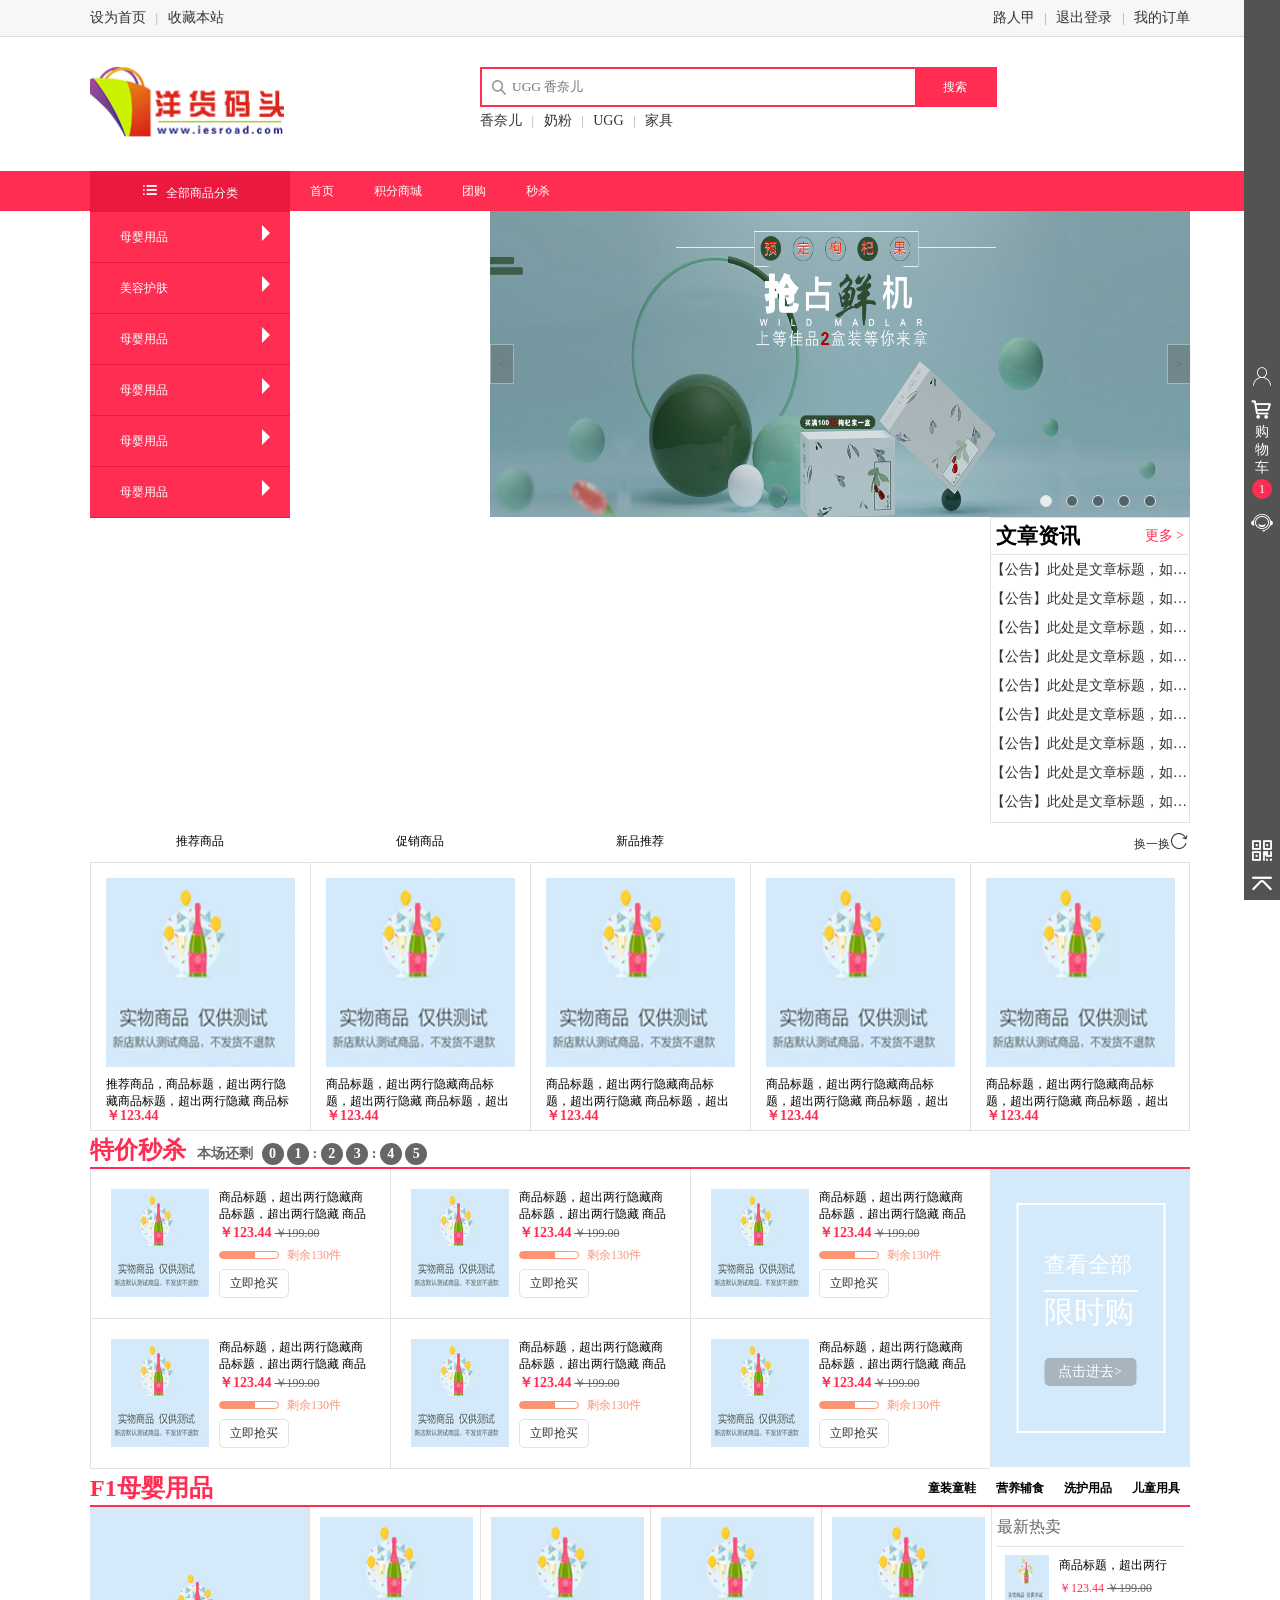
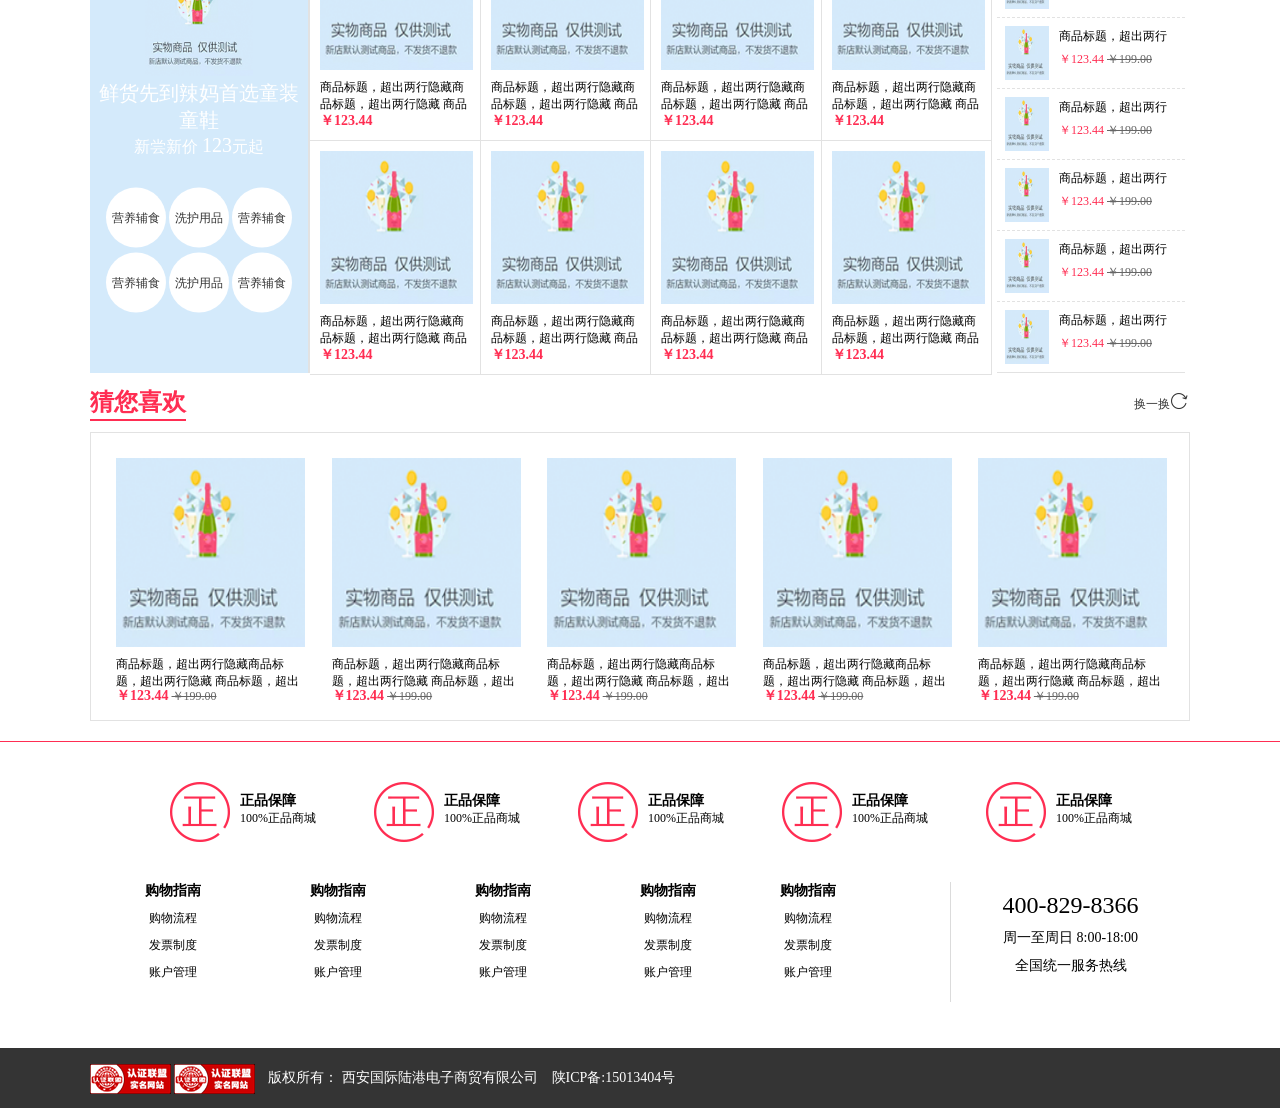
<file: index.html>
<!DOCTYPE html>
<html>
	<head>
		<meta charset="utf-8"/>
		<title>首页</title>
		<meta name="viewport" content="width=device-width, initial-scale=1.0, maximum-scale=1.0, user-scalable=no">
		<link rel="stylesheet" type="text/css" href="css/common.css"/>
		<link rel="stylesheet" type="text/css" href="css/public.css"/>
		<link rel="stylesheet" type="text/css" href="css/module.css"/>
		<link rel="stylesheet" type="text/css" href="css/base.css" />
		<link rel="stylesheet" type="text/css" href="css/footer.css"/>
		<link rel="stylesheet" type="text/css" href="font-icon/iconfont.css"/>
		<link rel="stylesheet" type="text/css" href="css/aside.css"/>
		<link rel="stylesheet" type="text/css" href="css/index.css"/>
	</head>
	<body>
		<!--头部-->
		<header>
			<!--顶部begin-->
			<section class="bg-gray dh-top">
				<div class="line-36 clearfix content">
					<div class="dh-top-left fl font-14">
						<a>设为首页</a>
						<i class="space"></i>
						<a>收藏本站</a>
					</div>
					<div class="dh-top-right fr font-14">
						<a>路人甲</a>
						<i class="space"></i>
						<a>退出登录</a>
						<i class="space"></i>
						<a>我的订单</a>
					</div>
				</div>
			</section>
			<!--顶部end-->
			<!--logo和搜索begin-->
			<section class="dh-nav content padding-30-bt clearfix">
				<a class="dh-nav-logo fl">
					<img src="img/logo.png" class="logo"/>
				</a>
				<div class="dh-serach fl">
					<!--搜索框-->
					<div class="dh-serach-box line-36 ">
						<input type="text" class="search-input" placeholder="UGG 香奈儿" />
						<a class="serach-btn bg-main font-white display center text-white">搜索</a>
					</div>
					<!--关键词-->
					<div class="keyword font-14 padding-5-t">
						<a href="">香奈儿</a>
						<i class="space"></i>
						<a href="">奶粉</a>
						<i class="space"></i>
						<a href="">UGG</a>
						<i class="space"></i>
						<a href="">家具</a>
					</div>
				</div>
			</section>
			<!--logo和搜索end-->
			<!--头部导航begin-->
			<div class="dh-main-nav bg-main text-white">
				<div class="content">
					<!--全部商品分类-->
					<div class="classfify-all fl static">
						<!--全部分类文本-->
						<div class="center bg-main-active classfify-text">
							<span class="iconfont icon-fenlei"></span>
							<span>全部商品分类</span>
						</div>
						<!--分类列表-->
						<ul class="classify-lists">
							<li class="bg-main clearfix">
								母婴用品
								<div class="fr"><span class="triangle"></span></div>
								<!--二级分类-->
								<div class="classify-two">
									<div class="classify-two-lists">
										<div class="title">营养辅食</div>
										<div class="lists">
											<a href="">开衫</a>
											<i class="space"></i>
											<a href="">开衫</a>
											<i class="space"></i>
											<a href="">开衫</a>
											<i class="space"></i>
											<a href="">开衫</a>
											<i class="space"></i>
										</div>	
									</div>
								</div>
							</li>
							<li class="bg-main clearfix">
								美容护肤
								<div class="fr"><span class="triangle"></span></div>
								<div class="classify-two">
									111
								</div>
							</li>
							<li class="bg-main">
								母婴用品
								<div class="fr"><span class="triangle"></span></div>
							</li>
							<li class="bg-main">
								母婴用品
								<div class="fr"><span class="triangle"></span></div>
							</li>
							<li class="bg-main">
								母婴用品
								<div class="fr"><span class="triangle"></span></div>
							</li>
							<li class="bg-main">
								母婴用品
								<div class="fr"><span class="triangle"></span></div>
							</li>
						</ul>
					</div>
					<!--导航列表-->
					<ul class="fl dh-main-nav-lists">
						<li><a>首页</a></li>
						<li><a>积分商城</a></li>
						<li><a>团购</a></li>
						<li><a>秒杀</a></li>
					</ul>
				</div>
			</div>
			<!--头部导航end-->
		</header>
		<!--头部end-->
		<!--轮播begin-->
		<section class="dh-banner content clearfix">
			<div class="wrap fl" id="banner-box">
				<ul class="lists" id="lists-move">
					<li class="item active">
						<img src="img/banner1.jpg" class="banner-img"/>
					</li>
					<li class="item">
						<img src="img/banner2.jpg"/ class="banner-img">
					</li>
					<li class="item">
						<img src="img/banner3.jpg"/ class="banner-img">
					</li>
					<li class="item">
						<img src="img/banner4.jpg"/ class="banner-img">
					</li>
					<li class="item">
						<img src="img/banner5.jpg"/ class="banner-img">
					</li>
				</ul>
				<!--小按钮-->
				<ul class="point-lists clearfix">
					<li class="point active" data-index = "0"></li>
					<li class="point" data-index = "1"></li>
					<li class="point" data-index = "2"></li>
					<li class="point" data-index = "3"></li>
					<li class="point" data-index = "4"></li>
				</ul>
				<a class="btn" id="prev"><</a>
				<a class="btn" id="next">></a>
			</div>
			<div class="article fr font-14">
				<div class="title-box clearfix line-36 margin-5-lr">
					<h2 class="bold fl">文章资讯</h2>
					<a class="text-main fr">更多 ></a>
				</div>
				<div class="indent-box">
					<a class="indent overflow">【公告】此处是文章标题，如有超出，以三点的形式隐藏</a>
					<a class="indent overflow">【公告】此处是文章标题，如有超出，以三点的形式隐藏</a>
					<a class="indent overflow">【公告】此处是文章标题，如有超出，以三点的形式隐藏</a>
					<a class="indent overflow">【公告】此处是文章标题，如有超出，以三点的形式隐藏</a>
					<a class="indent overflow">【公告】此处是文章标题，如有超出，以三点的形式隐藏</a>
					<a class="indent overflow">【公告】此处是文章标题，如有超出，以三点的形式隐藏</a>
					<a class="indent overflow">【公告】此处是文章标题，如有超出，以三点的形式隐藏</a>
					<a class="indent overflow">【公告】此处是文章标题，如有超出，以三点的形式隐藏</a>
					<a class="indent overflow">【公告】此处是文章标题，如有超出，以三点的形式隐藏</a>
				</div>
			</div>
		</section>
		<!--轮播begin-->
		<!--推荐商品-->
		<section class="content tab-box">
			<!--标题-->
			<div class="recommend-title clearfix">
				<ul class="recommend-title-lists clearfix fl">
					<li class="tab-title">推荐商品</li>
					<li class="tab-title">促销商品</li>
					<li class="tab-title">新品推荐</li>
				</ul>
				<a class="fr">换一换<span class="iconfont icon-shuaxin font-14"></span></a>
			</div>
			<!--内容begin-->
			<div class="tab-con-box">
				<ul class="clearfix recommend-lists tab-con active">
					<li>
						<img src="img/goods.png" class="good-img"/>
						<div class="img-text line-16">
							<p class="goods-title hidden padding-5-t">推荐商品，商品标题，超出两行隐藏商品标题，超出两行隐藏
							商品标题，超出两行隐藏</p>
							<span class="text-main font-14 bold display">￥123.44</span>
						</div>
					</li>
					<li>
						<img src="img/goods.png" class="good-img"/>
						<div class="img-text line-16">
							<p class="goods-title hidden padding-5-t">商品标题，超出两行隐藏商品标题，超出两行隐藏
							商品标题，超出两行隐藏</p>
							<span class="text-main font-14 bold display">￥123.44</span>
						</div>
					</li>
					<li>
						<img src="img/goods.png" class="good-img"/>
						<div class="img-text line-16">
							<p class="goods-title hidden padding-5-t">商品标题，超出两行隐藏商品标题，超出两行隐藏
							商品标题，超出两行隐藏</p>
							<span class="text-main font-14 bold display">￥123.44</span>
						</div>
					</li>
					<li>
						<img src="img/goods.png" class="good-img"/>
						<div class="img-text line-16">
							<p class="goods-title hidden padding-5-t">商品标题，超出两行隐藏商品标题，超出两行隐藏
							商品标题，超出两行隐藏</p>
							<span class="text-main font-14 bold display">￥123.44</span>
						</div>
					</li>
					<li>
						<img src="img/goods.png" class="good-img"/>
						<div class="img-text line-16">
							<p class="goods-title hidden padding-5-t">商品标题，超出两行隐藏商品标题，超出两行隐藏
							商品标题，超出两行隐藏</p>
							<span class="text-main font-14 bold display">￥123.44</span>
						</div>
					</li>
				</ul>
				<ul class="clearfix recommend-lists tab-con">
					<li>
						<img src="img/goods.png" class="good-img"/>
						<div class="img-text line-16">
							<p class="goods-title hidden padding-5-t">促销商品，商品标题，超出两行隐藏商品标题，超出两行隐藏
							商品标题，超出两行隐藏</p>
							<span class="text-main font-14 bold display">￥123.44</span>
						</div>
					</li>
					<li>
						<img src="img/goods.png" class="good-img"/>
						<div class="img-text line-16">
							<p class="goods-title hidden padding-5-t">商品标题，超出两行隐藏商品标题，超出两行隐藏
							商品标题，超出两行隐藏</p>
							<span class="text-main font-14 bold display">￥123.44</span>
						</div>
					</li>
					<li>
						<img src="img/goods.png" class="good-img"/>
						<div class="img-text line-16">
							<p class="goods-title hidden padding-5-t">商品标题，超出两行隐藏商品标题，超出两行隐藏
							商品标题，超出两行隐藏</p>
							<span class="text-main font-14 bold display">￥123.44</span>
						</div>
					</li>
					<li>
						<img src="img/goods.png" class="good-img"/>
						<div class="img-text line-16">
							<p class="goods-title hidden padding-5-t">商品标题，超出两行隐藏商品标题，超出两行隐藏
							商品标题，超出两行隐藏</p>
							<span class="text-main font-14 bold display">￥123.44</span>
						</div>
					</li>
					<li>
						<img src="img/goods.png" class="good-img"/>
						<div class="img-text line-16">
							<p class="goods-title hidden padding-5-t">商品标题，超出两行隐藏商品标题，超出两行隐藏
							商品标题，超出两行隐藏</p>
							<span class="text-main font-14 bold display">￥123.44</span>
						</div>
					</li>
				</ul>
				<ul class="clearfix recommend-lists tab-con">
					<li>
						<img src="img/goods.png" class="good-img"/>
						<div class="img-text line-16">
							<p class="goods-title hidden padding-5-t">新品推荐，商品标题，超出两行隐藏商品标题，超出两行隐藏
							商品标题，超出两行隐藏</p>
							<span class="text-main font-14 bold display">￥123.44</span>
						</div>
					</li>
					<li>
						<img src="img/goods.png" class="good-img"/>
						<div class="img-text line-16">
							<p class="goods-title hidden padding-5-t">商品标题，超出两行隐藏商品标题，超出两行隐藏
							商品标题，超出两行隐藏</p>
							<span class="text-main font-14 bold display">￥123.44</span>
						</div>
					</li>
					<li>
						<img src="img/goods.png" class="good-img"/>
						<div class="img-text line-16">
							<p class="goods-title hidden padding-5-t">商品标题，超出两行隐藏商品标题，超出两行隐藏
							商品标题，超出两行隐藏</p>
							<span class="text-main font-14 bold display">￥123.44</span>
						</div>
					</li>
					<li>
						<img src="img/goods.png" class="good-img"/>
						<div class="img-text line-16">
							<p class="goods-title hidden padding-5-t">商品标题，超出两行隐藏商品标题，超出两行隐藏
							商品标题，超出两行隐藏</p>
							<span class="text-main font-14 bold display">￥123.44</span>
						</div>
					</li>
					<li>
						<img src="img/goods.png" class="good-img"/>
						<div class="img-text line-16">
							<p class="goods-title hidden padding-5-t">商品标题，超出两行隐藏商品标题，超出两行隐藏
							商品标题，超出两行隐藏</p>
							<span class="text-main font-14 bold display">￥123.44</span>
						</div>
					</li>
				</ul>

			</div>
			<!--内容end-->
		</section>
		<!--特价秒杀begin-->
		<section class="content dh-special-box">
			<!--标题-->
			<div class="main-title-box font-24 text-main">
				特价秒杀
				<div class="count-down font-14 text-gray display" id="count-down">
					<span class="padding-5-lr">本场还剩</span>
					<span class="time">0</span>
					<span class="time">1</span>
					<span class="">:</span>
					<span class="time">2</span>
					<span class="time">3</span>
					<span class="">:</span>
					<span class="time">4</span>
					<span class="time">5</span>
				</div>
			</div>
			<!--内容-->
			<div class="special-content clearfix">
				<div class="show-more fr">
					<div class="show-more-text text-white">
						<p class="text-white font-22 padding-10-b">查看全部</p>
						<p class=" font-30">限时购</p>
						<a class="show-more-btn display line-28 text-white center font-14 margin-25-t">点击进去></a>
					</div>
				</div>
				<div class="goods-lists-box fl">
					<ul class="goods-lists clearfix">
						<li class="clearfix">
							<img src="img/goods.png" class="good-img fl padding-10-r"/>
							<div class="img-text fl">
								<p class="goods-title hidden">商品标题，超出两行隐藏商品标题，超出两行隐藏
								商品标题，超出两行隐藏</p>
								<div class="margin-5-bt">
									<span class="text-main font-14 bold">￥123.44</span>
									<span class="text-gray line-through">￥199.00</span>
								</div>
								<div class="">
									<div class="progress-box display margin-5-r">
										<div class="progress"></div>
									</div>
									<span class="piece">剩余130件</span>
								</div>
								<a class="goods-btn button button-main-active margin-5-t">立即抢买</a>
							</div>
						</li>
						<li class="clearfix">
							<img src="img/goods.png" class="good-img fl padding-10-r"/>
							<div class="img-text fl">
								<p class="goods-title hidden">商品标题，超出两行隐藏商品标题，超出两行隐藏
								商品标题，超出两行隐藏</p>
								<div class="margin-5-bt">
									<span class="text-main font-14 bold">￥123.44</span>
									<span class="text-gray line-through">￥199.00</span>
								</div>
								<div class="">
									<div class="progress-box display margin-5-r">
										<div class="progress"></div>
									</div>
									<span class="piece">剩余130件</span>
								</div>
								<a class="goods-btn button button-main-active margin-5-t">立即抢买</a>
							</div>
						</li>
						<li class="clearfix">
							<img src="img/goods.png" class="good-img fl padding-10-r"/>
							<div class="img-text fl">
								<p class="goods-title hidden">商品标题，超出两行隐藏商品标题，超出两行隐藏
								商品标题，超出两行隐藏</p>
								<div class="margin-5-bt">
									<span class="text-main font-14 bold">￥123.44</span>
									<span class="text-gray line-through">￥199.00</span>
								</div>
								<div class="">
									<div class="progress-box display margin-5-r">
										<div class="progress"></div>
									</div>
									<span class="piece">剩余130件</span>
								</div>
								<a class="goods-btn button button-main-active margin-5-t">立即抢买</a>
							</div>
						</li>
						<li class="clearfix">
							<img src="img/goods.png" class="good-img fl padding-10-r"/>
							<div class="img-text fl">
								<p class="goods-title hidden">商品标题，超出两行隐藏商品标题，超出两行隐藏
								商品标题，超出两行隐藏</p>
								<div class="margin-5-bt">
									<span class="text-main font-14 bold">￥123.44</span>
									<span class="text-gray line-through">￥199.00</span>
								</div>
								<div class="">
									<div class="progress-box display margin-5-r">
										<div class="progress"></div>
									</div>
									<span class="piece">剩余130件</span>
								</div>
								<a class="goods-btn button button-main-active margin-5-t">立即抢买</a>
							</div>
						</li>
						<li class="clearfix">
							<img src="img/goods.png" class="good-img fl padding-10-r"/>
							<div class="img-text fl">
								<p class="goods-title hidden">商品标题，超出两行隐藏商品标题，超出两行隐藏
								商品标题，超出两行隐藏</p>
								<div class="margin-5-bt">
									<span class="text-main font-14 bold">￥123.44</span>
									<span class="text-gray line-through">￥199.00</span>
								</div>
								<div class="">
									<div class="progress-box display margin-5-r">
										<div class="progress"></div>
									</div>
									<span class="piece">剩余130件</span>
								</div>
								<a class="goods-btn button button-main-active margin-5-t">立即抢买</a>
							</div>
						</li>
						<li class="clearfix">
							<img src="img/goods.png" class="good-img fl padding-10-r"/>
							<div class="img-text fl">
								<p class="goods-title hidden">商品标题，超出两行隐藏商品标题，超出两行隐藏
								商品标题，超出两行隐藏</p>
								<div class="margin-5-bt">
									<span class="text-main font-14 bold">￥123.44</span>
									<span class="text-gray line-through">￥199.00</span>
								</div>
								<div class="">
									<div class="progress-box display margin-5-r">
										<div class="progress"></div>
									</div>
									<span class="piece">剩余130件</span>
								</div>
								<a class="goods-btn button button-main-active margin-5-t">立即抢买</a>
							</div>
						</li>
					</ul>
					
				</div>
			</div>
		</section>
		<!--特价秒杀end-->
		<!--F1母婴用品begin-->	
		<section class="content dh-mom-use tab-box1">
			<!--标题-->
			<div class="main-title-box clearfix">
				<div class="font-24 text-main fl">F1母婴用品</div>
				<ul class="use-title-lists fr clearfix">
					<li class="tab-title">童装童鞋</li>
					<li class="tab-title">营养辅食</li>
					<li class="tab-title">洗护用品</li>
					<li class="tab-title">儿童用具</li>
				</ul>
			</div>
			<div class="use-content clearfix tab-con active">
				<!--左边部分-->
				<div class="fl use-left">
					<div class="use-left-content center">
						<img src="img/goods.png"/>
						<p class="font-20 text-white">鲜货先到辣妈首选童装童鞋</p>
						<p class="font-16 text-white">新尝新价 <span class="font-20">123</span>元起</p>
						<div class="use-select margin-25-t">
							<a class="circle circle-active">营养辅食</a>
							<a class="circle circle-active">洗护用品</a>
							<a class="circle circle-active">营养辅食</a>
							<a class="circle circle-active">营养辅食</a>
							<a class="circle circle-active">洗护用品</a>
							<a class="circle circle-active">营养辅食</a>
						</div>
					</div>
				</div>
				<!--中间-->
				<div class="fl use-center">
					<ul class="clearfix">
						<li class="">
							<img src="img/goods.png" class="good-img"/>
							<div class="img-text line-16">
								<p class="goods-title hidden padding-5-t">商品标题，超出两行隐藏商品标题，超出两行隐藏
								商品标题，超出两行隐藏</p>
								<span class="text-main font-14 bold display">￥123.44</span>
							</div>
						</li>
						<li class="">
							<img src="img/goods.png" class="good-img"/>
							<div class="img-text line-16">
								<p class="goods-title hidden padding-5-t">商品标题，超出两行隐藏商品标题，超出两行隐藏
								商品标题，超出两行隐藏</p>
								<span class="text-main font-14 bold display">￥123.44</span>
							</div>
						</li>
						<li class="">
							<img src="img/goods.png" class="good-img"/>
							<div class="img-text line-16">
								<p class="goods-title hidden padding-5-t">商品标题，超出两行隐藏商品标题，超出两行隐藏
								商品标题，超出两行隐藏</p>
								<span class="text-main font-14 bold display">￥123.44</span>
							</div>
						</li>
						<li class="">
							<img src="img/goods.png" class="good-img"/>
							<div class="img-text line-16">
								<p class="goods-title hidden padding-5-t">商品标题，超出两行隐藏商品标题，超出两行隐藏
								商品标题，超出两行隐藏</p>
								<span class="text-main font-14 bold display">￥123.44</span>
							</div>
						</li>
						<li class="">
							<img src="img/goods.png" class="good-img"/>
							<div class="img-text line-16">
								<p class="goods-title hidden padding-5-t">商品标题，超出两行隐藏商品标题，超出两行隐藏
								商品标题，超出两行隐藏</p>
								<span class="text-main font-14 bold display">￥123.44</span>
							</div>
						</li>
						<li class="">
							<img src="img/goods.png" class="good-img"/>
							<div class="img-text line-16">
								<p class="goods-title hidden padding-5-t">商品标题，超出两行隐藏商品标题，超出两行隐藏
								商品标题，超出两行隐藏</p>
								<span class="text-main font-14 bold display">￥123.44</span>
							</div>
						</li>
						<li class="">
							<img src="img/goods.png" class="good-img"/>
							<div class="img-text line-16">
								<p class="goods-title hidden padding-5-t">商品标题，超出两行隐藏商品标题，超出两行隐藏
								商品标题，超出两行隐藏</p>
								<span class="text-main font-14 bold display">￥123.44</span>
							</div>
						</li>
						<li class="">
							<img src="img/goods.png" class="good-img"/>
							<div class="img-text line-16">
								<p class="goods-title hidden padding-5-t">商品标题，超出两行隐藏商品标题，超出两行隐藏
								商品标题，超出两行隐藏</p>
								<span class="text-main font-14 bold display">￥123.44</span>
							</div>
						</li>
					</ul>
				</div>
				
				<!--右边部分-->
				<div class="use-right fl padding-5-lr">
					<h2 class="font-16 text-gray">最新热卖</h2>
					<ul class="goods-lists">
						<li class="clearfix">
							<img src="img/goods.png" class="good-img mom-img fl padding-10-r"/>
							<div class="img-text fl">
								<p class="goods-title hidden">商品标题，超出两行隐藏商品标题</p>
								<div class="margin-5-bt">
									<span class="text-main">￥123.44</span>
									<span class="text-gray line-through">￥199.00</span>
								</div>
							</div>
						</li>
						<li class="clearfix">
							<img src="img/goods.png" class="good-img mom-img fl padding-10-r"/>
							<div class="img-text fl">
								<p class="goods-title hidden">商品标题，超出两行隐藏商品标题</p>
								<div class="margin-5-bt">
									<span class="text-main">￥123.44</span>
									<span class="text-gray line-through">￥199.00</span>
								</div>
							</div>
						</li>
						<li class="clearfix">
							<img src="img/goods.png" class="good-img mom-img fl padding-10-r"/>
							<div class="img-text fl">
								<p class="goods-title hidden">商品标题，超出两行隐藏商品标题</p>
								<div class="margin-5-bt">
									<span class="text-main">￥123.44</span>
									<span class="text-gray line-through">￥199.00</span>
								</div>
							</div>
						</li>
						<li class="clearfix">
							<img src="img/goods.png" class="good-img mom-img fl padding-10-r"/>
							<div class="img-text fl">
								<p class="goods-title hidden">商品标题，超出两行隐藏商品标题</p>
								<div class="margin-5-bt">
									<span class="text-main">￥123.44</span>
									<span class="text-gray line-through">￥199.00</span>
								</div>
							</div>
						</li>
						<li class="clearfix">
							<img src="img/goods.png" class="good-img mom-img fl padding-10-r"/>
							<div class="img-text fl">
								<p class="goods-title hidden">商品标题，超出两行隐藏商品标题</p>
								<div class="margin-5-bt">
									<span class="text-main">￥123.44</span>
									<span class="text-gray line-through">￥199.00</span>
								</div>
							</div>
						</li>
						<li class="clearfix">
							<img src="img/goods.png" class="good-img mom-img fl padding-10-r"/>
							<div class="img-text fl">
								<p class="goods-title hidden">商品标题，超出两行隐藏商品标题</p>
								<div class="margin-5-bt">
									<span class="text-main">￥123.44</span>
									<span class="text-gray line-through">￥199.00</span>
								</div>
							</div>
						</li>
					</ul>
				</div>
			</div>
			<div class="use-content clearfix tab-con">
				<!--左边部分-->
				<div class="fl use-left">
					<div class="use-left-content center">
						<img src="img/goods.png"/>
						<p class="font-20 text-white">鲜货先到辣妈首选</p>
						<p class="font-16 text-white">新尝新价 <span class="font-20">123</span>元起</p>
						<div class="use-select margin-25-t">
							<a class="circle circle-active">营养辅食</a>
							<a class="circle circle-active">洗护用品</a>
							<a class="circle circle-active">营养辅食</a>
							<a class="circle circle-active">营养辅食</a>
							<a class="circle circle-active">洗护用品</a>
							<a class="circle circle-active">营养辅食</a>
						</div>
					</div>
				</div>
				<!--中间-->
				<div class="fl use-center">
					<ul class="clearfix">
						<li class="">
							<img src="img/goods.png" class="good-img"/>
							<div class="img-text line-16">
								<p class="goods-title hidden padding-5-t">商品标题，超出两行隐藏商品标题，超出两行隐藏
								商品标题，超出两行隐藏</p>
								<span class="text-main font-14 bold display">￥123.44</span>
							</div>
						</li>
						<li class="">
							<img src="img/goods.png" class="good-img"/>
							<div class="img-text line-16">
								<p class="goods-title hidden padding-5-t">商品标题，超出两行隐藏商品标题，超出两行隐藏
								商品标题，超出两行隐藏</p>
								<span class="text-main font-14 bold display">￥123.44</span>
							</div>
						</li>
						<li class="">
							<img src="img/goods.png" class="good-img"/>
							<div class="img-text line-16">
								<p class="goods-title hidden padding-5-t">商品标题，超出两行隐藏商品标题，超出两行隐藏
								商品标题，超出两行隐藏</p>
								<span class="text-main font-14 bold display">￥123.44</span>
							</div>
						</li>
						<li class="">
							<img src="img/goods.png" class="good-img"/>
							<div class="img-text line-16">
								<p class="goods-title hidden padding-5-t">商品标题，超出两行隐藏商品标题，超出两行隐藏
								商品标题，超出两行隐藏</p>
								<span class="text-main font-14 bold display">￥123.44</span>
							</div>
						</li>
						<li class="">
							<img src="img/goods.png" class="good-img"/>
							<div class="img-text line-16">
								<p class="goods-title hidden padding-5-t">商品标题，超出两行隐藏商品标题，超出两行隐藏
								商品标题，超出两行隐藏</p>
								<span class="text-main font-14 bold display">￥123.44</span>
							</div>
						</li>
						<li class="">
							<img src="img/goods.png" class="good-img"/>
							<div class="img-text line-16">
								<p class="goods-title hidden padding-5-t">商品标题，超出两行隐藏商品标题，超出两行隐藏
								商品标题，超出两行隐藏</p>
								<span class="text-main font-14 bold display">￥123.44</span>
							</div>
						</li>
						<li class="">
							<img src="img/goods.png" class="good-img"/>
							<div class="img-text line-16">
								<p class="goods-title hidden padding-5-t">商品标题，超出两行隐藏商品标题，超出两行隐藏
								商品标题，超出两行隐藏</p>
								<span class="text-main font-14 bold display">￥123.44</span>
							</div>
						</li>
						<li class="">
							<img src="img/goods.png" class="good-img"/>
							<div class="img-text line-16">
								<p class="goods-title hidden padding-5-t">商品标题，超出两行隐藏商品标题，超出两行隐藏
								商品标题，超出两行隐藏</p>
								<span class="text-main font-14 bold display">￥123.44</span>
							</div>
						</li>
					</ul>
				</div>
				
				<!--右边部分-->
				<div class="use-right fl padding-5-lr">
					<h2 class="font-16 text-gray">最新热卖</h2>
					<ul class="goods-lists">
						<li class="clearfix">
							<img src="img/goods.png" class="good-img mom-img fl padding-10-r"/>
							<div class="img-text fl">
								<p class="goods-title hidden">商品标题，超出两行隐藏商品标题</p>
								<div class="margin-5-bt">
									<span class="text-main">￥123.44</span>
									<span class="text-gray line-through">￥199.00</span>
								</div>
							</div>
						</li>
						<li class="clearfix">
							<img src="img/goods.png" class="good-img mom-img fl padding-10-r"/>
							<div class="img-text fl">
								<p class="goods-title hidden">商品标题，超出两行隐藏商品标题</p>
								<div class="margin-5-bt">
									<span class="text-main">￥123.44</span>
									<span class="text-gray line-through">￥199.00</span>
								</div>
							</div>
						</li>
						<li class="clearfix">
							<img src="img/goods.png" class="good-img mom-img fl padding-10-r"/>
							<div class="img-text fl">
								<p class="goods-title hidden">商品标题，超出两行隐藏商品标题</p>
								<div class="margin-5-bt">
									<span class="text-main">￥123.44</span>
									<span class="text-gray line-through">￥199.00</span>
								</div>
							</div>
						</li>
						<li class="clearfix">
							<img src="img/goods.png" class="good-img mom-img fl padding-10-r"/>
							<div class="img-text fl">
								<p class="goods-title hidden">商品标题，超出两行隐藏商品标题</p>
								<div class="margin-5-bt">
									<span class="text-main">￥123.44</span>
									<span class="text-gray line-through">￥199.00</span>
								</div>
							</div>
						</li>
						<li class="clearfix">
							<img src="img/goods.png" class="good-img mom-img fl padding-10-r"/>
							<div class="img-text fl">
								<p class="goods-title hidden">商品标题，超出两行隐藏商品标题</p>
								<div class="margin-5-bt">
									<span class="text-main">￥123.44</span>
									<span class="text-gray line-through">￥199.00</span>
								</div>
							</div>
						</li>
						<li class="clearfix">
							<img src="img/goods.png" class="good-img mom-img fl padding-10-r"/>
							<div class="img-text fl">
								<p class="goods-title hidden">商品标题，超出两行隐藏商品标题</p>
								<div class="margin-5-bt">
									<span class="text-main">￥123.44</span>
									<span class="text-gray line-through">￥199.00</span>
								</div>
							</div>
						</li>
					</ul>
				</div>
			</div>
		</section>
		<!--F1母婴用品end-->
		<!--猜您喜欢-->
		<section class="content">
			<!--标题-->
			<div class="recommend-title clearfix margin-10-bt">
				<a class="fr">换一换<span class="iconfont icon-shuaxin font-14"></span></a>
				<div class="font-24 text-main fl bold line-40 main-title-box">猜您喜欢</div>
			</div>
			<div class="like">
				<!--内容-->
				<ul class="clearfix like-lists">
					<li>
						<img src="img/goods.png" class="good-img"/>
						<div class="img-text line-16">
							<p class="goods-title hidden padding-5-t">商品标题，超出两行隐藏商品标题，超出两行隐藏
							商品标题，超出两行隐藏</p>
							<span class="text-main font-14 bold display">￥123.44</span>
							<span class="text-gray line-through">￥199.00</span>
						</div>
					</li>
					<li>
						<img src="img/goods.png" class="good-img"/>
						<div class="img-text line-16">
							<p class="goods-title hidden padding-5-t">商品标题，超出两行隐藏商品标题，超出两行隐藏
							商品标题，超出两行隐藏</p>
							<span class="text-main font-14 bold display">￥123.44</span>
							<span class="text-gray line-through">￥199.00</span>
						</div>
					</li>
					<li>
						<img src="img/goods.png" class="good-img"/>
						<div class="img-text line-16">
							<p class="goods-title hidden padding-5-t">商品标题，超出两行隐藏商品标题，超出两行隐藏
							商品标题，超出两行隐藏</p>
							<span class="text-main font-14 bold display">￥123.44</span>
							<span class="text-gray line-through">￥199.00</span>
						</div>
					</li>
					<li>
						<img src="img/goods.png" class="good-img"/>
						<div class="img-text line-16">
							<p class="goods-title hidden padding-5-t">商品标题，超出两行隐藏商品标题，超出两行隐藏
							商品标题，超出两行隐藏</p>
							<span class="text-main font-14 bold display">￥123.44</span>
							<span class="text-gray line-through">￥199.00</span>
						</div>
					</li>
					<li>
						<img src="img/goods.png" class="good-img"/>
						<div class="img-text line-16">
							<p class="goods-title hidden padding-5-t">商品标题，超出两行隐藏商品标题，超出两行隐藏
							商品标题，超出两行隐藏</p>
							<span class="text-main font-14 bold display">￥123.44</span>
							<span class="text-gray line-through">￥199.00</span>
						</div>
					</li>
				</ul>
			</div>
		</section>
			
		<!--侧边栏begin-->
		<aside class="aside">
			<!--控件列表-->
			<div class="aside-panel">
				<!--控件位置-->
				<div class="aside-bar">
					<ul class="aside-bar-lists">
						<li>
							<span class="iconfont icon-shouye text-white"></span>
							<span class="tooltip-bar">会员中心</span>
						</li>
						<li>
							<a class="iconfont icon-gouwuchekong text-white"></a>
							<a class="cart-text">购物车</a>
							<a class="num">1</a>
						</li>
						<li>
							<span class="iconfont icon-kefu text-white"></span>
							<span class="tooltip-bar customer">客服中心</span>
						</li>
					</ul>
					<!--二维码和返回顶部-->
					<ul class="aside-bar-lists aside-bar-bottom">
						<li>
							<span class="iconfont icon-ai-code text-white"></span>
							<span class="tooltip-bar iconfont icon-ai-code code"></span>
						</li>
						<li>
							<span class="iconfont icon-icon3 text-white"></span>
						</li>
					</ul>
				</div>
			</div>
			<!--滑出区域 如购物车内容 、客户内容-->
			<div class="aside-slide">
				
			</div>
		</aside>
		<!--侧边栏end-->
		<!--底部begin-->
		<footer class="footer margin-20-t">
			<div class="footer-top center content">
				<ul class="safety-server clearfix">
					<li>
						<span class="fl safety-server-icon">正</span>
						<div class="safety-server-text">
							<h2 class="font-14">正品保障</h2>
							<p>100%正品商城</p>
						</div>
					</li>
					<li>
						<span class="fl safety-server-icon">正</span>
						<div class="safety-server-text">
							<h2 class="font-14">正品保障</h2>
							<p>100%正品商城</p>
						</div>
					</li>
					<li>
						<span class="fl safety-server-icon">正</span>
						<div class="safety-server-text">
							<h2 class="font-14">正品保障</h2>
							<p>100%正品商城</p>
						</div>
					</li>
					<li>
						<span class="fl safety-server-icon">正</span>
						<div class="safety-server-text">
							<h2 class="font-14">正品保障</h2>
							<p>100%正品商城</p>
						</div>
					</li>
					<li>
						<span class="fl safety-server-icon">正</span>
						<div class="safety-server-text">
							<h2 class="font-14">正品保障</h2>
							<p>100%正品商城</p>
						</div>
					</li>
				</ul>
				
				<div class="server-details">
					<!--底部服务热线-->
					<div class="fr contact center text-black font-14 padding-10-t">
						<p class="font-24">400-829-8366</p>
						<p class="margin-10-bt">周一至周日 8:00-18:00</p>
						<p>全国统一服务热线</p>
					</div>
					<!--详情-->
					<ul class="server-details-lists clearfix font-12">
						<li>
							<h2 class="font-14 margin-5-b">购物指南</h2>
							<p>购物流程</p>
							<p>发票制度</p>
							<p>账户管理</p>
						</li>
						<li>
							<h2 class="font-14 margin-5-b">购物指南</h2>
							<p>购物流程</p>
							<p>发票制度</p>
							<p>账户管理</p>
						</li>
						<li>
							<h2 class="font-14 margin-5-b">购物指南</h2>
							<p>购物流程</p>
							<p>发票制度</p>
							<p>账户管理</p>
						</li>
						<li>
							<h2 class="font-14 margin-5-b">购物指南</h2>
							<p>购物流程</p>
							<p>发票制度</p>
							<p>账户管理</p>
						</li>
						<li>
							<h2 class="font-14 margin-5-b">购物指南</h2>
							<p>购物流程</p>
							<p>发票制度</p>
							<p>账户管理</p>
						</li>
					</ul>
				</div>
			</div>
			<div class="footer-bottom">
				<div class="content">
					<img src="img/footone.png"/>
					<img src="img/footone.png"/>
					<span class="text-white padding-10-l font-14">版权所有： 西安国际陆港电子商贸有限公司   &nbsp;&nbsp;&nbsp;陕ICP备:15013404号 </span>
				</div>
			</div>
		</footer>
		<!--底部end-->
	</body>
</html>
<script type="text/javascript" src="js/jquery-2.1.0.js" ></script>
<script type="text/javascript" src="js/common.js" ></script>
<script type="text/javascript" src="js/index.js" ></script>
<script type="text/javascript" src="js/banner.js" ></script>
</file>
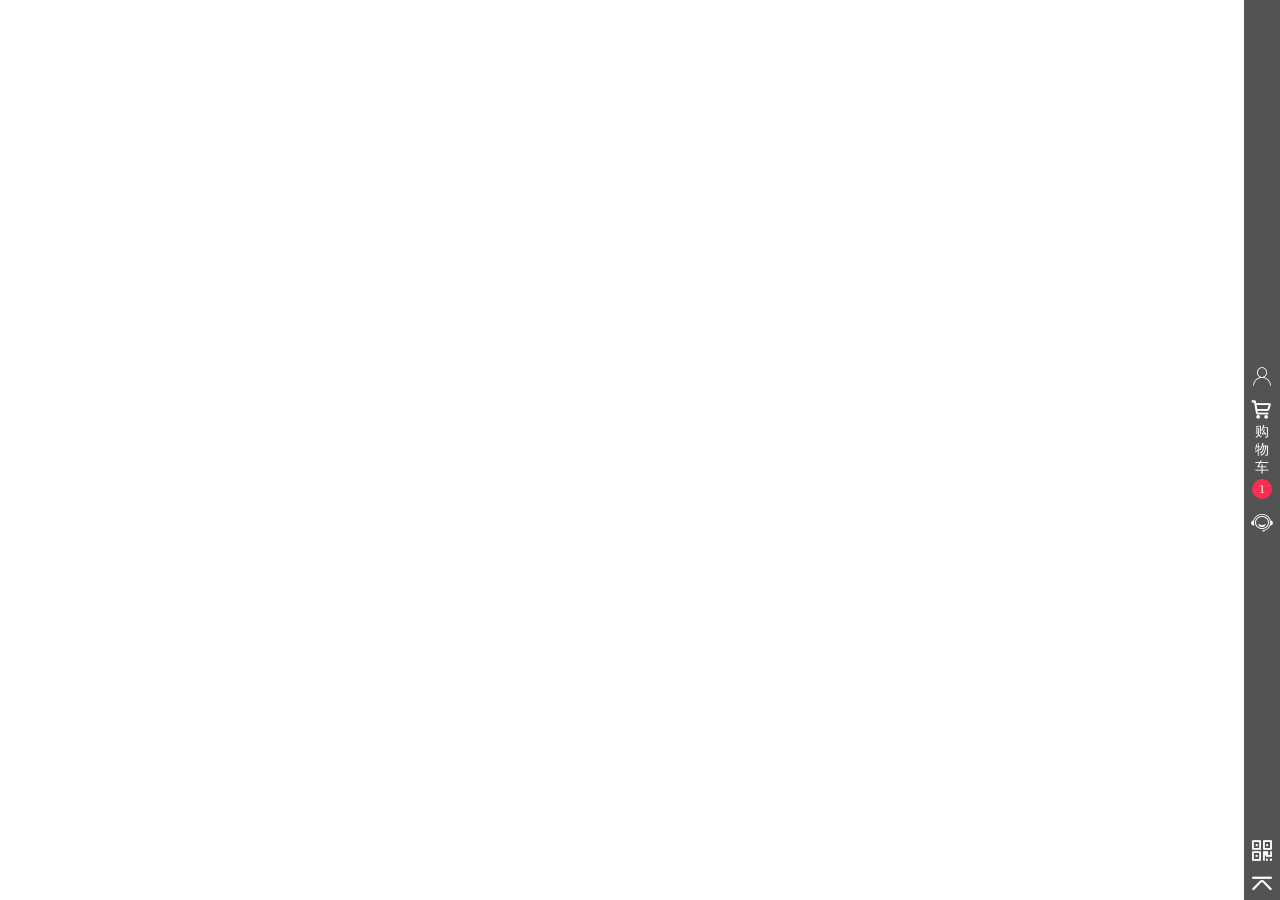
<file: aside.html>
<!DOCTYPE html>
<html>
	<head>
		<meta charset="UTF-8">
		<title>侧边栏</title>
		<link rel="stylesheet" type="text/css" href="css/public.css"/>
		<link rel="stylesheet" type="text/css" href="css/common.css"/>
		<link rel="stylesheet" type="text/css" href="font-icon/iconfont.css"/>
		<link rel="stylesheet" type="text/css" href="css/aside.css" />
	</head>
	<body>
		<!--侧边栏begin-->
		<aside class="aside">
			<!--控件列表-->
			<div class="aside-panel">
				<!--控件位置-->
				<div class="aside-bar">
					<ul class="aside-bar-lists">
						<li>
							<span class="iconfont icon-shouye text-white"></span>
							<span class="tooltip-bar">会员中心</span>
						</li>
						<li>
							<a class="iconfont icon-gouwuchekong text-white"></a>
							<a class="cart-text">购物车</a>
							<a class="num">1</a>
						</li>
						<li>
							<span class="iconfont icon-kefu text-white"></span>
							<span class="tooltip-bar customer">客服中心</span>
						</li>
					</ul>
					<!--二维码和返回顶部-->
					<ul class="aside-bar-lists aside-bar-bottom">
						<li>
							<span class="iconfont icon-ai-code text-white"></span>
							<span class="tooltip-bar iconfont icon-ai-code code"></span>
						</li>
						<li>
							<span class="iconfont icon-icon3 text-white" id="returnTop"></span>
						</li>
					</ul>
				</div>
			</div>
			<!--滑出区域 如购物车内容 、客户内容-->
			<div class="aside-slide">
				
			</div>
		</aside>
		<!--侧边栏end-->
	</body>
</html>
<script type="text/javascript" src="js/aside.js" ></script>
</file>
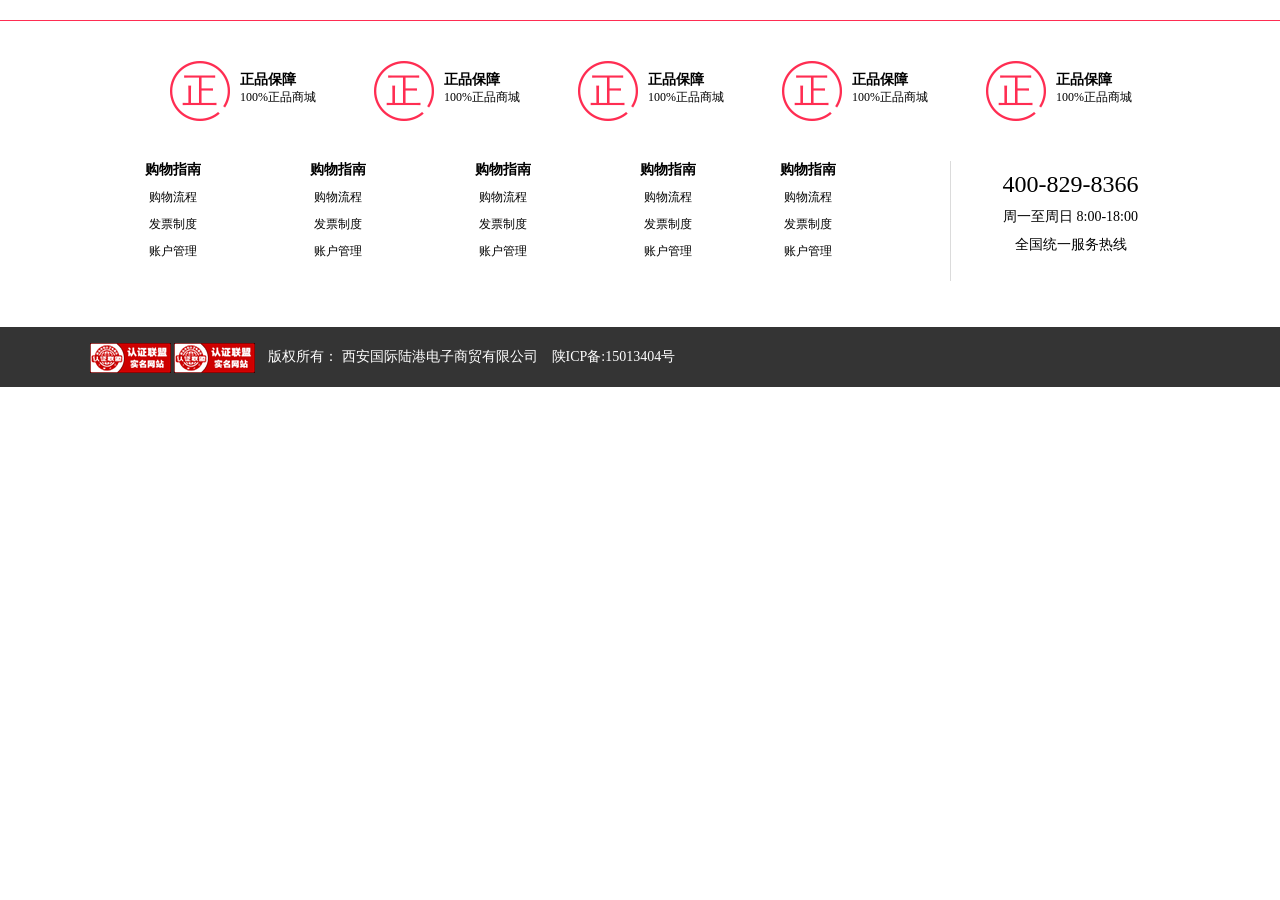
<file: footer.html>
<!DOCTYPE html>
<html>
	<head>
		<meta charset="UTF-8">
		<title>底部</title>
		<link rel="stylesheet" type="text/css" href="css/public.css"/>
		<link rel="stylesheet" type="text/css" href="css/common.css"/>
		<link rel="stylesheet" type="text/css" href="css/footer.css" />
	</head>
	<body>
		<!--底部begin-->
		<footer class="footer margin-20-t">
			<div class="footer-top center content">
				<ul class="safety-server clearfix">
					<li>
						<span class="fl safety-server-icon">正</span>
						<div class="safety-server-text">
							<h2 class="font-14">正品保障</h2>
							<p>100%正品商城</p>
						</div>
					</li>
					<li>
						<span class="fl safety-server-icon">正</span>
						<div class="safety-server-text">
							<h2 class="font-14">正品保障</h2>
							<p>100%正品商城</p>
						</div>
					</li>
					<li>
						<span class="fl safety-server-icon">正</span>
						<div class="safety-server-text">
							<h2 class="font-14">正品保障</h2>
							<p>100%正品商城</p>
						</div>
					</li>
					<li>
						<span class="fl safety-server-icon">正</span>
						<div class="safety-server-text">
							<h2 class="font-14">正品保障</h2>
							<p>100%正品商城</p>
						</div>
					</li>
					<li>
						<span class="fl safety-server-icon">正</span>
						<div class="safety-server-text">
							<h2 class="font-14">正品保障</h2>
							<p>100%正品商城</p>
						</div>
					</li>
				</ul>
				
				<div class="server-details">
					<!--底部服务热线-->
					<div class="fr contact center text-black font-14 padding-10-t">
						<p class="font-24">400-829-8366</p>
						<p class="margin-10-bt">周一至周日 8:00-18:00</p>
						<p>全国统一服务热线</p>
					</div>
					<!--详情-->
					<ul class="server-details-lists clearfix font-12">
						<li>
							<h2 class="font-14 margin-5-b">购物指南</h2>
							<p>购物流程</p>
							<p>发票制度</p>
							<p>账户管理</p>
						</li>
						<li>
							<h2 class="font-14 margin-5-b">购物指南</h2>
							<p>购物流程</p>
							<p>发票制度</p>
							<p>账户管理</p>
						</li>
						<li>
							<h2 class="font-14 margin-5-b">购物指南</h2>
							<p>购物流程</p>
							<p>发票制度</p>
							<p>账户管理</p>
						</li>
						<li>
							<h2 class="font-14 margin-5-b">购物指南</h2>
							<p>购物流程</p>
							<p>发票制度</p>
							<p>账户管理</p>
						</li>
						<li>
							<h2 class="font-14 margin-5-b">购物指南</h2>
							<p>购物流程</p>
							<p>发票制度</p>
							<p>账户管理</p>
						</li>
					</ul>
				</div>
			</div>
			<div class="footer-bottom">
				<div class="content">
					<img src="img/footone.png"/>
					<img src="img/footone.png"/>
					<span class="text-white padding-10-l font-14">版权所有： 西安国际陆港电子商贸有限公司   &nbsp;&nbsp;&nbsp;陕ICP备:15013404号 </span>
				</div>
			</div>
		</footer>
		<!--底部end-->
	</body>
</html>
</file>
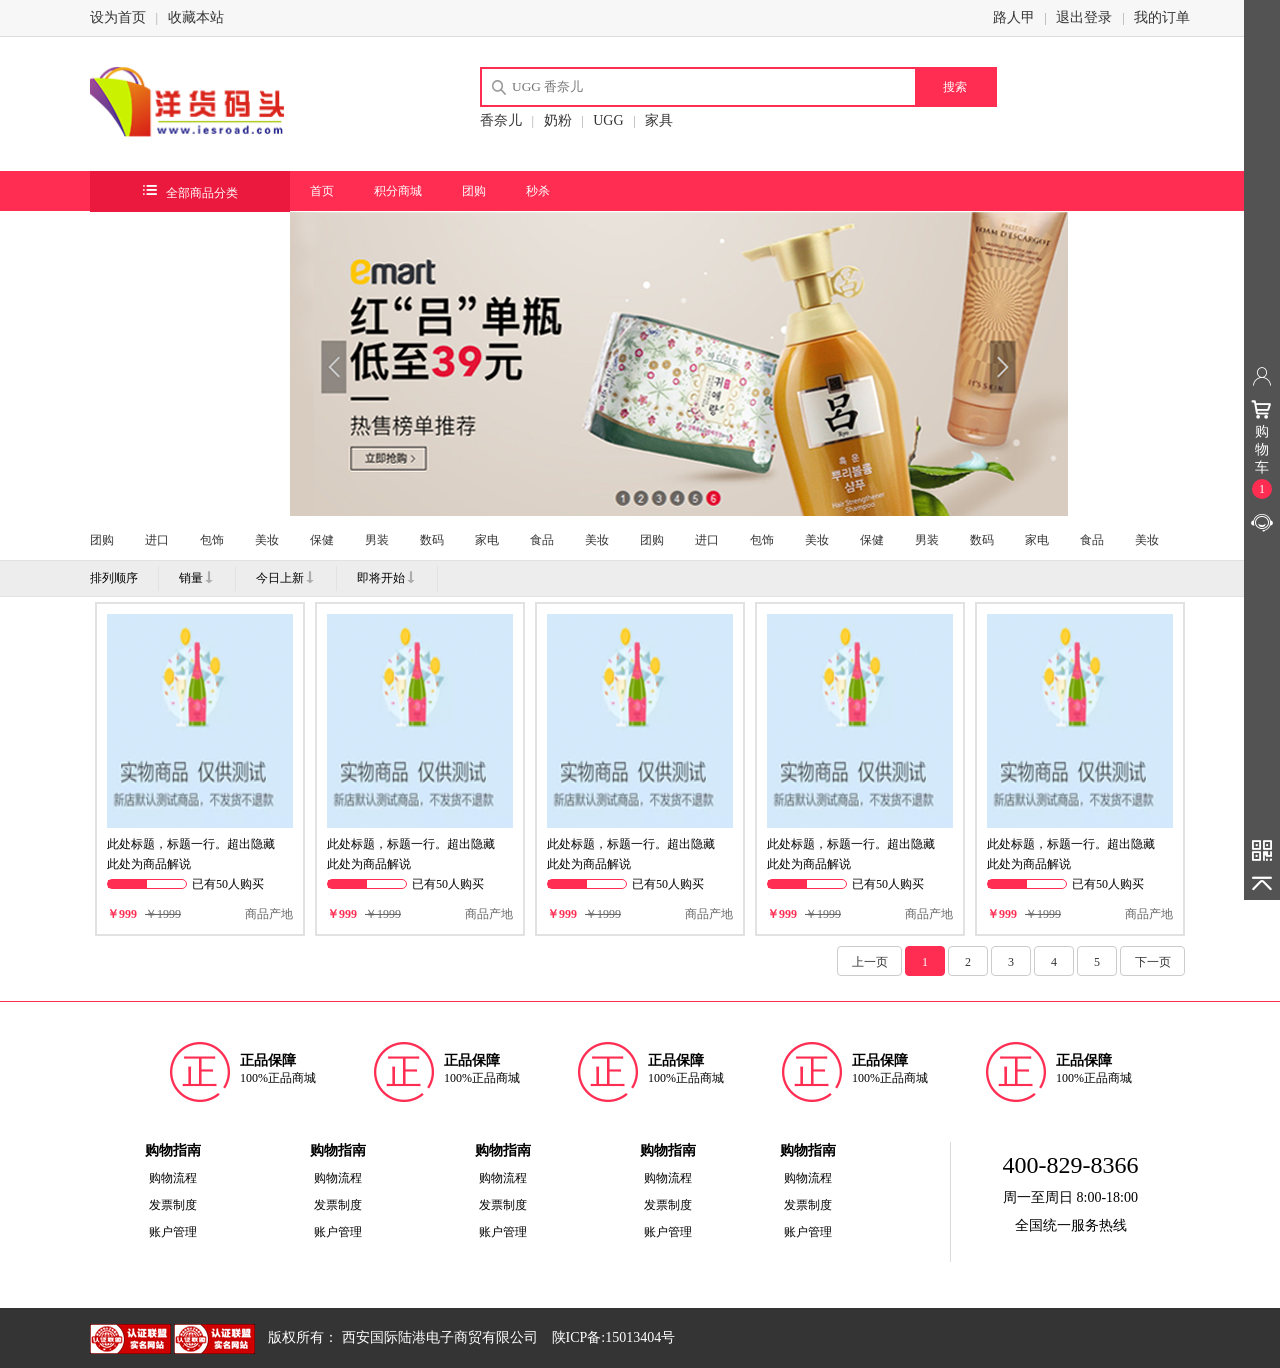
<file: group.html>
<!DOCTYPE html>
<html>
	<head>
		<meta charset="UTF-8">
		<title>团购</title>
		<meta name="viewport" content="width=device-width, initial-scale=1.0, maximum-scale=1.0, user-scalable=no">
		<link rel="stylesheet" type="text/css" href="css/common.css"/>
		<link rel="stylesheet" type="text/css" href="css/public.css"/>
		<link rel="stylesheet" type="text/css" href="css/module.css"/>
		<link rel="stylesheet" type="text/css" href="font-icon/iconfont.css"/>
		<link rel="stylesheet" href="css/group.css" />
	</head>
	<body>
		<div id="head"></div>
		<div id="aside"></div>
		<section>
			<img src="img/banner01.png"/>
		</section>
		
		<div class="content line-40 group-title">
				<a>团购</a>
				<a>进口</a>
				<a>包饰</a>
				<a>美妆</a>
				<a>保健</a>
				<a>男装</a>
				<a>数码</a>
				<a>家电</a>
				<a>食品</a>
				<a>美妆</a>
				<a>团购</a>
				<a>进口</a>
				<a>包饰</a>
				<a>美妆</a>
				<a>保健</a>
				<a>男装</a>
				<a>数码</a>
				<a>家电</a>
				<a>食品</a>
				<a>美妆</a>
		</div>
		<section class="dh-group">
			<div class="clearfix content">
				<ul class="group-lists clearfix">
					<li>排列顺序</li>
					<li>销量<span class="iconfont icon-xiaoliang"></span></li>
					<li>今日上新<span class="iconfont icon-xiaoliang"></span></li>
					<li>即将开始<span class="iconfont icon-xiaoliang"></span></li>
				</ul>
			</div>
		</section>
		<section class="content clearfix">
			<ul class="dh-group-lists clearfix">
				<li>
					<div class="lists-content">
						<img src="img/goods.png"/>
						<p>此处标题，标题一行。超出隐藏</p>
						<p>此处为商品解说</p>
						<div class="clearfix">
							<div class="group-progress fl">
								<div class="progress"></div>
							</div>
							<span>已有50人购买</span>
						</div>	
						<div class="price-box clearfix">
							<div class="fl">
								<span class="bold text-main padding-5-r">￥999</span>
								<span class="line-through text-gray">￥1999</span>
							</div>
							<span class="fr text-gray">商品产地</span>
						</div>
						<a class="btn">立即抢购</a>
					</div>
				</li>
				<li>
					<div class="lists-content">
						<img src="img/goods.png"/>
						<p>此处标题，标题一行。超出隐藏</p>
						<p>此处为商品解说</p>
						<div class="clearfix">
							<div class="group-progress fl">
								<div class="progress"></div>
							</div>
							<span>已有50人购买</span>
						</div>	
						<div class="price-box clearfix">
							<div class="fl">
								<span class="bold text-main padding-5-r">￥999</span>
								<span class="line-through text-gray">￥1999</span>
							</div>
							<span class="fr text-gray">商品产地</span>
						</div>
						<a class="btn">立即抢购</a>
					</div>
				</li>
				<li>
					<div class="lists-content">
						<img src="img/goods.png"/>
						<p>此处标题，标题一行。超出隐藏</p>
						<p>此处为商品解说</p>
						<div class="clearfix">
							<div class="group-progress fl">
								<div class="progress"></div>
							</div>
							<span>已有50人购买</span>
						</div>	
						<div class="price-box clearfix">
							<div class="fl">
								<span class="bold text-main padding-5-r">￥999</span>
								<span class="line-through text-gray">￥1999</span>
							</div>
							<span class="fr text-gray">商品产地</span>
						</div>
						<a class="btn">立即抢购</a>
					</div>
				</li>
				<li>
					<div class="lists-content">
						<img src="img/goods.png"/>
						<p>此处标题，标题一行。超出隐藏</p>
						<p>此处为商品解说</p>
						<div class="clearfix">
							<div class="group-progress fl">
								<div class="progress"></div>
							</div>
							<span>已有50人购买</span>
						</div>	
						<div class="price-box clearfix">
							<div class="fl">
								<span class="bold text-main padding-5-r">￥999</span>
								<span class="line-through text-gray">￥1999</span>
							</div>
							<span class="fr text-gray">商品产地</span>
						</div>
						<a class="btn">立即抢购</a>
					</div>
				</li>
				<li>
					<div class="lists-content">
						<img src="img/goods.png"/>
						<p>此处标题，标题一行。超出隐藏</p>
						<p>此处为商品解说</p>
						<div class="clearfix">
							<div class="group-progress fl">
								<div class="progress"></div>
							</div>
							<span>已有50人购买</span>
						</div>	
						<div class="price-box clearfix">
							<div class="fl">
								<span class="bold text-main padding-5-r">￥999</span>
								<span class="line-through text-gray">￥1999</span>
							</div>
							<span class="fr text-gray">商品产地</span>
						</div>
						<a class="btn">立即抢购</a>
					</div>
				</li>
			</ul>
			<div class="page-box padding-5 fr">
				<a class="prevBtn" id="pagePrevBtn">上一页</a>
				<a class="page active">1</a>
				<a class="page">2</a>
				<a class="page">3</a>
				<a class="page">4</a>
				<a class="page">5</a>
				<a class="nextBtn" id="nextNextBtn">下一页</a>
			</div>
		</section>
		<div id="footer"></div>
	</body>
</html>
<script type="text/javascript" src="js/jquery-2.1.0.js" ></script>
<script type="text/javascript" src="js/aside.js" ></script>
<script type="text/javascript" src="js/module.js" ></script>
<script>
	$('#head').load('head.html')
	$('#aside').load('aside.html')
	$('#footer').load('footer.html')
</script>
</file>
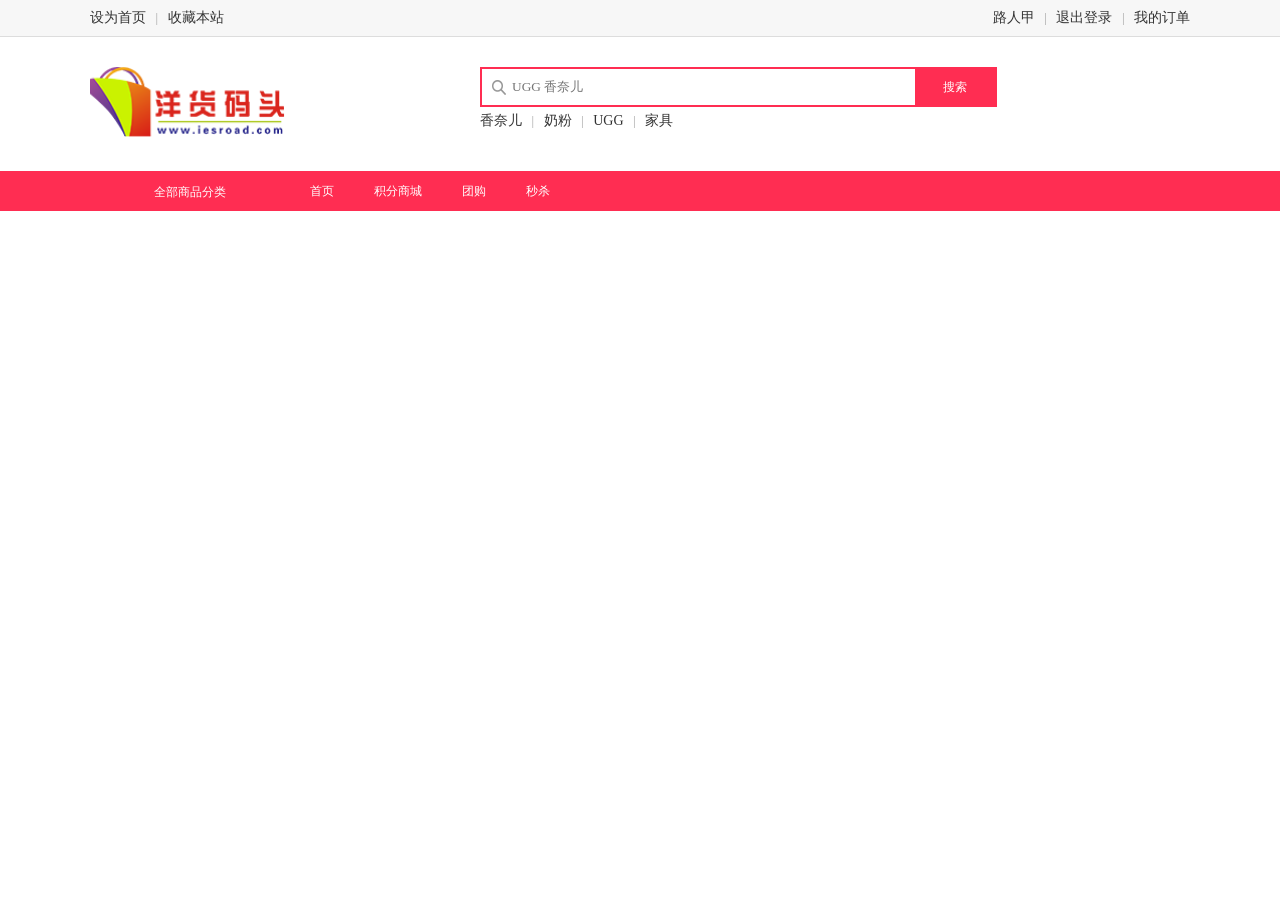
<file: head.html>
<!DOCTYPE html>
<html>
	<head>
		<meta charset="UTF-8">
		<title>头部</title>
		<link rel="stylesheet" type="text/css" href="css/public.css"/>
		<link rel="stylesheet" type="text/css" href="css/common.css"/>
		<link rel="stylesheet" type="text/css" href="css/module.css"/>
		<link rel="stylesheet" type="text/css" href="css/base.css"/>
	</head>
	<body>
		<!--头部-->
		<header>
			<!--顶部begin-->
			<section class="bg-gray dh-top">
				<div class="line-36 clearfix content">
					<div class="dh-top-left fl font-14">
						<a>设为首页</a>
						<i class="space"></i>
						<a>收藏本站</a>
					</div>
					<div class="dh-top-right fr font-14">
						<a>路人甲</a>
						<i class="space"></i>
						<a>退出登录</a>
						<i class="space"></i>
						<a>我的订单</a>
					</div>
				</div>
			</section>
			<!--顶部end-->
			<!--logo和搜索begin-->
			<section class="dh-nav content padding-30-bt clearfix">
				<a class="dh-nav-logo fl">
					<img src="img/logo.png" class="logo"/>
				</a>
				<div class="dh-serach fl">
					<!--搜索框-->
					<div class="dh-serach-box line-36 ">
						<input type="text" class="search-input" placeholder="UGG 香奈儿" />
						<a class="serach-btn bg-main font-white display center text-white">搜索</a>
					</div>
					<!--关键词-->
					<div class="keyword font-14 padding-5-t">
						<a href="">香奈儿</a>
						<i class="space"></i>
						<a href="">奶粉</a>
						<i class="space"></i>
						<a href="">UGG</a>
						<i class="space"></i>
						<a href="">家具</a>
					</div>
				</div>
			</section>
			<!--logo和搜索end-->
			<!--头部导航begin-->
			<div class="dh-main-nav bg-main text-white">
				<div class="content">
					<!--全部商品分类-->
					<div class="classfify-all fl">
						<!--全部分类文本-->
						<div class="center bg-main-active classfify-text">
							<span class="iconfont icon-fenlei"></span>
							<span>全部商品分类</span>
						</div>
						<!--分类列表-->
						<ul class="classify-lists">
							<li class="bg-main clearfix">
								母婴用品
								<div class="fr"><span class="triangle"></span></div>
								<!--二级分类-->
								<div class="classify-two">
									<div class="classify-two-lists">
										<div class="title">营养辅食</div>
										<div class="lists">
											<a href="">开衫</a>
											<i class="space"></i>
											<a href="">开衫</a>
											<i class="space"></i>
											<a href="">开衫</a>
											<i class="space"></i>
											<a href="">开衫</a>
											<i class="space"></i>
										</div>	
									</div>
								</div>
							</li>
							<li class="bg-main clearfix">
								美容护肤
								<div class="fr"><span class="triangle"></span></div>
								<div class="classify-two">
									111
								</div>
							</li>
							<li class="bg-main">
								母婴用品
								<div class="fr"><span class="triangle"></span></div>
							</li>
							<li class="bg-main">
								母婴用品
								<div class="fr"><span class="triangle"></span></div>
							</li>
							<li class="bg-main">
								母婴用品
								<div class="fr"><span class="triangle"></span></div>
							</li>
							<li class="bg-main">
								母婴用品
								<div class="fr"><span class="triangle"></span></div>
							</li>
						</ul>
					</div>
					<!--导航列表-->
					<ul class="fl dh-main-nav-lists">
						<li><a>首页</a></li>
						<li><a>积分商城</a></li>
						<li><a>团购</a></li>
						<li><a>秒杀</a></li>
					</ul>
				</div>
			</div>
			<!--头部导航end-->
		</header>
		<!--头部end-->
	</body>
</html>
</file>
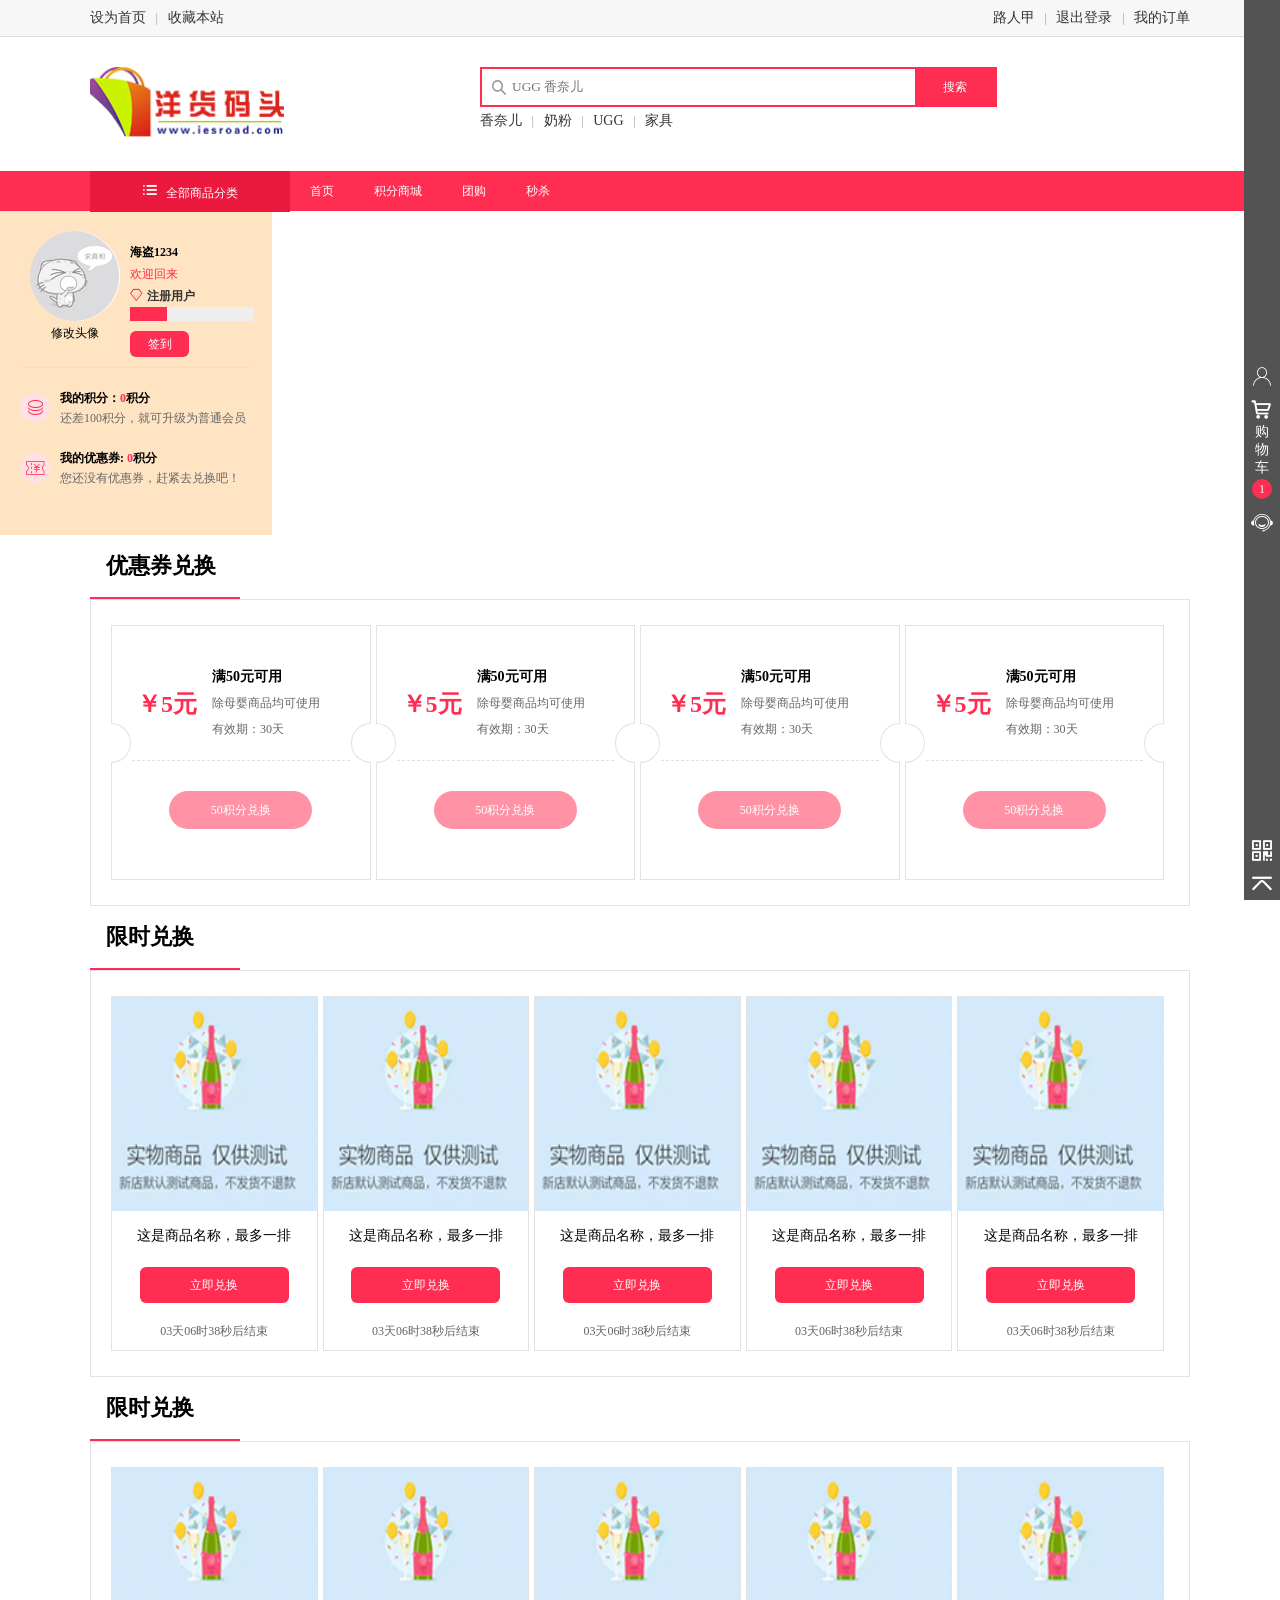
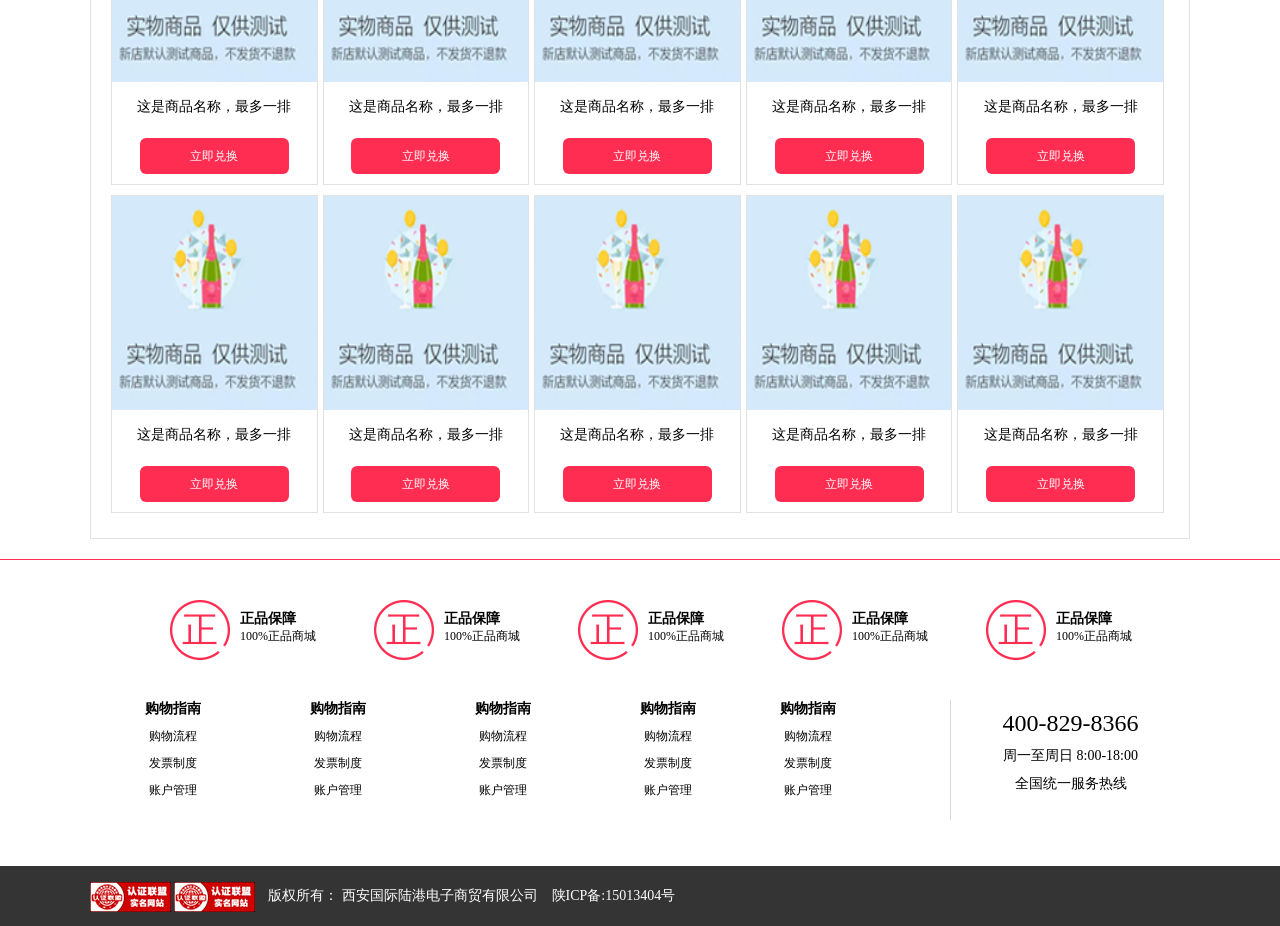
<file: integral.html>
<!DOCTYPE html>
<html>
	<head>
		<meta charset="UTF-8">
		<title>积分商城</title>
		<link rel="stylesheet" type="text/css" href="css/common.css"/>
		<link rel="stylesheet" type="text/css" href="css/public.css"/>
		<link rel="stylesheet" type="text/css" href="css/module.css"/>
		<link rel="stylesheet" type="text/css" href="css/integral.css"/>
	</head>
	<body>
		<div id="head"></div>
		<!--banner开始-->
		<section>
			<!--个人信息-->
			<div class="user-info">
				<div class="user-top clearfix">
					<div class="fl head-box">
						<a href=""><img src="img/head.png" class=""/></a>
						<p>修改头像</p>
					</div>
					<div class="user-data padding-10-t line-22">
						<p class="bold">海盗1234</p>
						<p class="text-main">欢迎回来</p>
						<a class="bold"><span class="text-main iconfont icon-zhuceyonghu padding-5-r font-12"></span>注册用户</a>
						<div class="user-progress">
							<div class="progress bg-main"></div>
						</div>
						<a class="con-button sign">签到</a>
					</div>
				</div>
				<div class="user-bottom">
					<div class="score-box">
						<span class="score text-main iconfont icon-wodejifen01 fl margin-5-t"></span>
						<div class="score-text">
							<p class="bold">我的积分：<span class="text-main">0</span>积分</p>
							<p class="text-gray">还差100积分，就可升级为普通会员</p>
						</div>
					</div>
					<div class="favorable-box">
						<span class="score text-main iconfont icon-wodeyouhuijuan fl margin-5-t"></span>
						<div class="score-text">
							<p class="bold">我的优惠券: <span class="text-main">0</span>积分</p>
							<p class="text-gray">您还没有优惠券，赶紧去兑换吧！</p>
						</div>
					</div>
				</div>
			</div>
		</section>
		<!--banner结束-->
		<!--优惠券兑换begin-->
		<section class="content dh-coupons-box">
			<h2 class="coupons-title">优惠券兑换</h2>
			<ul class="coupons-lists clearfix">
				<li>
					<div class="coupons-text">
						<div class="semicircle-right"></div>
						<div class="semicircle"></div>
						<div class="money-box clearfix">
							<div class="money text-main fl font-24 bold padding-10-r">￥5元</div>
							<div class="money-describe margin-10-t line-26">
								<p class="font-14 bold">满50元可用</p>
								<p class="text-gray">除母婴商品均可使用</p>
								<p class="text-gray">有效期：30天</p>
							</div>	
						</div>
						<div class="coupons-button-box">
							<a class="coupons-button">50积分兑换</a>
						</div>
					</div>
				</li>
				<li>
					<div class="coupons-text">
						<div class="semicircle-right"></div>
						<div class="semicircle"></div>
						<div class="money-box clearfix">
							<div class="money text-main fl font-24 bold padding-10-r">￥5元</div>
							<div class="money-describe margin-10-t line-26">
								<p class="font-14 bold">满50元可用</p>
								<p class="text-gray">除母婴商品均可使用</p>
								<p class="text-gray">有效期：30天</p>
							</div>	
						</div>
						<div class="coupons-button-box">
							<a class="coupons-button">50积分兑换</a>
						</div>
					</div>
				</li>
				<li>
					<div class="coupons-text">
						<div class="semicircle-right"></div>
						<div class="semicircle"></div>
						<div class="money-box clearfix">
							<div class="money text-main fl font-24 bold padding-10-r">￥5元</div>
							<div class="money-describe margin-10-t line-26">
								<p class="font-14 bold">满50元可用</p>
								<p class="text-gray">除母婴商品均可使用</p>
								<p class="text-gray">有效期：30天</p>
							</div>	
						</div>
						<div class="coupons-button-box">
							<a class="coupons-button">50积分兑换</a>
						</div>
					</div>
				</li>
				<li>
					<div class="coupons-text">
						<div class="semicircle-right"></div>
						<div class="semicircle"></div>
						<div class="money-box clearfix">
							<div class="money text-main fl font-24 bold padding-10-r">￥5元</div>
							<div class="money-describe margin-10-t line-26">
								<p class="font-14 bold">满50元可用</p>
								<p class="text-gray">除母婴商品均可使用</p>
								<p class="text-gray">有效期：30天</p>
							</div>	
						</div>
						<div class="coupons-button-box">
							<a class="coupons-button">50积分兑换</a>
						</div>
					</div>
				</li>
			</ul>
		</section>
		<!--优惠券兑换end-->
		<!--限时兑换begin-->
		<section class="content dh-limit-box">
			<h2 class="coupons-title">限时兑换</h2>
			<ul class="limit-lists clearfix">
				<li>
					<div class="limit-lists-box">
						<img src="img/goods.png"/>
						<p class="text font-14 hidden">这是商品名称，最多一排这是商品名称，最多一排这是商品名称，最多一排</p>
						<div class="button-box">
							<a class="con-button">立即兑换</a>
						</div>
						<p class="text-gray padding-10-bt"><span>03</span>天<span>06</span>时<span>38</span>秒后结束</p>
					</div>
				</li>
				<li>
					<div class="limit-lists-box">
						<img src="img/goods.png"/>
						<p class="text font-14 hidden">这是商品名称，最多一排这是商品名称，最多一排这是商品名称，最多一排</p>
						<div class="button-box">
							<a class="con-button">立即兑换</a>
						</div>
						<p class="text-gray padding-10-bt"><span>03</span>天<span>06</span>时<span>38</span>秒后结束</p>
					</div>
				</li>
				<li>
					<div class="limit-lists-box">
						<img src="img/goods.png"/>
						<p class="text font-14 hidden">这是商品名称，最多一排这是商品名称，最多一排这是商品名称，最多一排</p>
						<div class="button-box">
							<a class="con-button">立即兑换</a>
						</div>
						<p class="text-gray padding-10-bt"><span>03</span>天<span>06</span>时<span>38</span>秒后结束</p>
					</div>
				</li>
				<li>
					<div class="limit-lists-box">
						<img src="img/goods.png"/>
						<p class="text font-14 hidden">这是商品名称，最多一排这是商品名称，最多一排这是商品名称，最多一排</p>
						<div class="button-box">
							<a class="con-button">立即兑换</a>
						</div>
						<p class="text-gray padding-10-bt"><span>03</span>天<span>06</span>时<span>38</span>秒后结束</p>
					</div>
				</li>
				<li>
					<div class="limit-lists-box">
						<img src="img/goods.png"/>
						<p class="text font-14 hidden">这是商品名称，最多一排这是商品名称，最多一排这是商品名称，最多一排</p>
						<div class="button-box">
							<a class="con-button">立即兑换</a>
						</div>
						<p class="text-gray padding-10-bt"><span>03</span>天<span>06</span>时<span>38</span>秒后结束</p>
					</div>
				</li>
			</ul>
		</section>
		<!--限时兑换end-->
		<!--精品兑换begin-->
		<section class="content dh-limit-box">
			<h2 class="coupons-title">限时兑换</h2>
			<ul class="limit-lists clearfix">
				<li>
					<div class="limit-lists-box">
						<img src="img/goods.png"/>
						<p class="text font-14 hidden">这是商品名称，最多一排这是商品名称，最多一排这是商品名称，最多一排</p>
						<div class="button-box">
							<a class="con-button">立即兑换</a>
						</div>
					</div>
				</li>
				<li>
					<div class="limit-lists-box">
						<img src="img/goods.png"/>
						<p class="text font-14 hidden">这是商品名称，最多一排这是商品名称，最多一排这是商品名称，最多一排</p>
						<div class="button-box">
							<a class="con-button">立即兑换</a>
						</div>
					</div>
				</li>
				<li>
					<div class="limit-lists-box">
						<img src="img/goods.png"/>
						<p class="text font-14 hidden">这是商品名称，最多一排这是商品名称，最多一排这是商品名称，最多一排</p>
						<div class="button-box">
							<a class="con-button">立即兑换</a>
						</div>
					</div>
				</li>
				<li>
					<div class="limit-lists-box">
						<img src="img/goods.png"/>
						<p class="text font-14 hidden">这是商品名称，最多一排这是商品名称，最多一排这是商品名称，最多一排</p>
						<div class="button-box">
							<a class="con-button">立即兑换</a>
						</div>
					</div>
				</li>
				<li>
					<div class="limit-lists-box">
						<img src="img/goods.png"/>
						<p class="text font-14 hidden">这是商品名称，最多一排这是商品名称，最多一排这是商品名称，最多一排</p>
						<div class="button-box">
							<a class="con-button">立即兑换</a>
						</div>
					</div>
				</li>
				<li>
					<div class="limit-lists-box">
						<img src="img/goods.png"/>
						<p class="text font-14 hidden">这是商品名称，最多一排这是商品名称，最多一排这是商品名称，最多一排</p>
						<div class="button-box">
							<a class="con-button">立即兑换</a>
						</div>
					</div>
				</li>
				<li>
					<div class="limit-lists-box">
						<img src="img/goods.png"/>
						<p class="text font-14 hidden">这是商品名称，最多一排这是商品名称，最多一排这是商品名称，最多一排</p>
						<div class="button-box">
							<a class="con-button">立即兑换</a>
						</div>
					</div>
				</li>
				<li>
					<div class="limit-lists-box">
						<img src="img/goods.png"/>
						<p class="text font-14 hidden">这是商品名称，最多一排这是商品名称，最多一排这是商品名称，最多一排</p>
						<div class="button-box">
							<a class="con-button">立即兑换</a>
						</div>
					</div>
				</li>
				<li>
					<div class="limit-lists-box">
						<img src="img/goods.png"/>
						<p class="text font-14 hidden">这是商品名称，最多一排这是商品名称，最多一排这是商品名称，最多一排</p>
						<div class="button-box">
							<a class="con-button">立即兑换</a>
						</div>
					</div>
				</li>
				<li>
					<div class="limit-lists-box">
						<img src="img/goods.png"/>
						<p class="text font-14 hidden">这是商品名称，最多一排这是商品名称，最多一排这是商品名称，最多一排</p>
						<div class="button-box">
							<a class="con-button">立即兑换</a>
						</div>
					</div>
				</li>
			</ul>
		</section>
		<!--精品兑换end-->
		<div id="aside"></div>
		<div id="footer"></div>
	</body>
</html>
<script type="text/javascript" src="js/jquery-2.1.0.js" ></script>
<script>
	$("#head").load("head.html")
	$("#aside").load("aside.html")
	$("#footer").load("footer.html")
</script>
</file>
<file: css/common.css>
/*重置样式*/
*{
	margin: 0;
	padding: 0;
	font-family: "微软雅黑";
	box-sizing: border-box;/*设置width和height时包括padding和border*/
}
body{
	font-size: 12px;
}
.content{
	min-width: 1100px;
	width: 1100px;
	margin: 0 auto;
}
/*清楚ul里面的圆点*/
ul{
	list-style: none;
}
/*清楚a标签默认样式*/
a{
	text-decoration: none;
	color: #333;
	cursor: pointer;
}
/*去掉输入框的聚焦边框颜色*/
:focus{
	outline: none;
}
i,em{
	font-style: normal;
}
</file>
<file: css/public.css>
/*封装公共样式*/
/*
 *背景色
 * 删除线
 * 超出隐藏
 * 超出以三点显示
 * 浮动
 * 清除浮动
 * 行高
 * 字体颜色
 * 字体
 * 内边距
 * 外边距 
 * */
/*背景色*/
.bg-main{
	background: #ff2d52;
}
.bg-gray{
	background: #f7f7f7;
}
.bg-main-active{
	background: #ec193e;
}
/*字体加粗*/
.bold{
	font-weight: bold;
}
/*将元素转换为行内元素*/
.display{
	display: inline-block;
}
/*删除线*/
.line-through{
	text-decoration: line-through;
}
/*超出隐藏*/
.hidden{
	overflow: hidden;
}
/*超出以三点显示*/
.overflow{
	overflow: hidden;
	text-overflow: ellipsis;
	white-space: nowrap;
}
/*浮动*/
.fl{
	float: left;
}
.fr{
	float: right;
}
/*清除浮动
 IE8以上和非IE浏览器才支持:after
 * */
.clearfix:after{
	content: "";
	display: block;
	clear: both;
}
.center{
	text-align: center;
}
.taxt-left{
	text-align: left;
}
/*行高*/
.line-22{
	line-height: 22px;
}
.line-24{
	line-height: 24px;
}
.line-26{
	line-height: 26px;
}
.line-28{
	line-height: 28px;
}
.line-30{
	line-height: 30px;
}
.line-36{
	line-height: 36px;
}
.line-40{
	line-height: 40px;
}
/*字体颜色*/
.text-main{
	color: #FF2D52;
}
.text-white{
	color: #fff;
}
.text-gray{
	color: #666666;
}
.text-black{
	color: black;
}
/*字体*/
.font-12{
	font-size: 12px;
}
.font-14{
	font-size: 14px;
}
.font-16{
	font-size: 16px;
}
.font-18{
	font-size: 18px;
}
.font-20{
	font-size: 20px;
}
.font-22{
	font-size: 22px;
}
.font-24{
	font-size: 24px;
}
.font-26{
	font-size: 26px;
}
.font-28{
	font-size: 28px;
}
.font-30{
	font-size: 30px;
}
/*外边距*/
.margin-5{
	margin: 5px;
}
.margin-5-l{
	margin-left: 5px;
}
.margin-5-r{
	margin-right: 5px;
}
.margin-5-t{
	margin-top: 5px;
}
.margin-5-b{
	margin-bottom: 5px;
}
.margin-5-lr{
	margin: 0 5px;
}
.margin-5-bt{
	margin: 5px 0;
}
.margin-10-l{
	margin-left: 10px;
}
.margin-10-r{
	margin-right: 10px;
}
.margin-10-t{
	margin-top: 10px;
}
.margin-10-b{
	margin-bottom: 10px;
}
.margin-10-lr{
	margin: 0 10px;
}
.margin-10-bt{
	margin: 10px 0;
}
.margin-15-l{
	margin-left: 15px;
}
.margin-15-r{
	margin-right: 15px;
}
.margin-15-t{
	margin-top: 15px;
}
.margin-15-b{
	margin-bottom: 15px;
}
.margin-15-lr{
	margin: 0 15px;
}
.margin-15-bt{
	margin: 15px 0;
}
.margin-20-l{
	margin-left: 20px;
}
.margin-20-r{
	margin-right: 20px;
}
.margin-20-t{
	margin-top: 20px;
}
.margin-20-b{
	margin-bottom: 20px;
}
.margin-20-lr{
	margin: 0 20px;
}
.margin-20-bt{
	margin: 20px 0;
}
.margin-25-l{
	margin-left: 25px;
}
.margin-25-r{
	margin-right: 25px;
}
.margin-25-t{
	margin-top: 25px;
}
.margin-25-b{
	margin-bottom: 25px;
}
.margin-25-lr{
	margin: 0 25px;
}
.margin-25-bt{
	margin: 25px 0;
}
.margin-30-l{
	margin-left: 30px;
}
.margin-30-r{
	margin-right: 30px;
}
.margin-30-t{
	margin-top: 30px;
}
.margin-30-b{
	margin-bottom: 30px;
}
.margin-30-lr{
	margin: 0 30px;
}
.margin-30-bt{
	margin: 30px 0;
}
.margin-35-l{
	margin-left: 35px;
}
.margin-35-r{
	margin-right: 35px;
}
.margin-35-t{
	margin-top: 35px;
}
.margin-35-b{
	margin-bottom: 35px;
}
.margin-35-lr{
	margin: 0 35px;
}
.margin-35-bt{
	margin: 35px 0;
}
.margin-40-l{
	margin-left: 40px;
}
.margin-40-r{
	margin-right: 40px;
}
.margin-40-t{
	margin-top: 40px;
}
.margin-40-b{
	margin-bottom: 40px;
}
.margin-40-lr{
	margin: 0 40px;
}
.margin-40-bt{
	margin: 40px 0;
}
/*内边距*/
.padding-5{
	padding: 5px;
}
.padding-5-l{
	padding-left: 5px;
}
.padding-5-r{
	padding-right: 5px;
}
.padding-5-t{
	padding-top: 5px;
}
.padding-5-b{
	padding-bottom: 5px;
}
.padding-5-lr{
	padding: 0 5px;
}
.padding-5-bt{
	padding: 5px 0;
}
.padding-10-l{
	padding-left: 10px;
}
.padding-10-r{
	padding-right: 10px;
}
.padding-10-t{
	padding-top: 10px;
}
.padding-10-b{
	padding-bottom: 10px;
}
.padding-10-lr{
	padding: 0 10px;
}
.padding-10-bt{
	padding: 10px 0;
}
.padding-15-l{
	padding-left: 15px;
}
.padding-15-r{
	padding-right: 15px;
}
.padding-15-t{
	padding-top: 15px;
}
.padding-15-b{
	padding-bottom: 15px;
}
.padding-15-lr{
	padding: 0 15px;
}
.padding-15-bt{
	padding: 15px 0;
}
.padding-20-l{
	padding-left: 20px;
}
.padding-20-r{
	padding-right: 20px;
}
.padding-20-t{
	padding-top: 20px;
}
.padding-20-b{
	padding-bottom: 20px;
}
.padding-20-lr{
	padding: 0 20px;
}
.padding-20-bt{
	padding: 20px 0;
}
.padding-25-l{
	padding-left: 25px;
}
.padding-25-r{
	padding-right: 25px;
}
.padding-25-t{
	padding-top: 25px;
}
.padding-25-b{
	padding-bottom: 25px;
}
.padding-25-lr{
	padding: 0 25px;
}
.padding-25-bt{
	padding: 25px 0;
}
.padding-30-l{
	padding-left: 30px;
}
.padding-30-r{
	padding-right: 30px;
}
.padding-30-t{
	padding-top: 30px;
}
.padding-30-b{
	padding-bottom: 30px;
}
.padding-30-lr{
	padding: 0 30px;
}
.padding-30-bt{
	padding: 30px 0;
}
.padding-35-l{
	padding-left: 35px;
}
.padding-35-r{
	padding-right: 35px;
}
.padding-35-t{
	padding-top: 35px;
}
.padding-35-b{
	padding-bottom: 35px;
}
.padding-35-lr{
	padding: 0 35px;
}
.padding-35-bt{
	padding: 35px 0;
}
.padding-40-l{
	padding-left: 40px;
}
.padding-40-r{
	padding-right: 40px;
}
.padding-40-t{
	padding-top: 40px;
}
.padding-40-b{
	padding-bottom: 40px;
}
.padding-40-lr{
	padding: 0 40px;
}
.padding-40-bt{
	padding: 40px 0;
}
</file>
<file: css/module.css>
/*公共模块的封装*/
/*间隔线  上一页  下一页  轮播
 * 
 * */
/*间隔线*/
.space:after{
	content: "|";
	display: inline-block;
	font-size: 13px;
	padding: 0 6px;
	color:#a4a4a4 ;
}
.button{
	display: inline-block;
	background: #fff;
	border-radius: 5px;
	border:1px solid #e2e2e2;
	padding: 5px 10px;
	cursor: pointer;
}
.button .button-main, .button-main-active:hover{
	background: #ff2d52;
	color: #fff;
	border-color:#ff2d52;
}
.circle{
	display: inline-block;
	width: 60px;
	height: 60px;
	line-height:60px;
	border-radius: 50%;
	background: #fff;
	margin-top: 5px;
}
.circle-active:hover{
	background: #ffe9ed;
	color: #FF2D52;
}
.triangle{
	display: inline-block;
    width: 6px;
    height: 6px;
    border-top: 8px solid transparent;
    border-bottom: 8px solid transparent;
    border-left: 8px solid #fff;
}
/*积分商城里面的小标题*/
.coupons-title{
	font-size: 22px;
	font-weight: bold;
	width: 150px;
	padding: 16px;
	border-bottom: 2px solid #FF2D52;
}
/*左半圆*/
.semicircle{
	width: 20px;
	height: 40px;
	background: #fff;
	border:1px solid #E2E2E2;
	border-right:none ;
	border-radius: 20px 0px 0px 20px;
	position: absolute;
    right: -1px;
    top: 97px;
}
/*右半圆*/
.semicircle-right{
	width: 20px;
	height: 40px;
	background: #fff;
	border:1px solid #E2E2E2;
	border-right:none ;
	border-radius: 20px 0px 0px 20px;
	position: absolute;
    left: -1px;
    top: 97px;
	transform: rotate(180deg);
}
/*积分商城里面的按钮*/
.coupons-button{
	display: inline-block;
	width: 143px;
	height: 38px;
	line-height: 38px;
	text-align: center;
	color: #fff;
	background: #ff92a5;
	border-radius: 30px;
}
.con-button{
	display: inline-block;
	width: 149px;
	height: 36px;
	text-align: center;
	line-height: 36px;
	background: #FF2D52;
	color: #fff;
	border-radius: 6px;
	margin: 10px 0;
}
/*上一页  下一页*/
.page-box .prevBtn,.page-box .nextBtn,.page-box .page{
	display: inline-block;
	border: 1px solid #CCCCCC;
	height: 30px;
	line-height: 30px;
	text-align: center;
	cursor: pointer;
	border-radius: 4px;
}
.page-box .prevBtn,.page-box .nextBtn{
	width: 65px;
}
.page-box .page{
	width: 40px;
}

.page.active, .page-box .page:hover{
	border-color: #FF2D52;
	background: #FF2D52;
	color: #fff;
}
/*轮播*/
.dh-banner .wrap{
	position:relative ;
	width: 700px;
	height: 306px;
	margin-left: 200px;
	/*border: 1px solid red;*/
}
.dh-banner .lists{
	width: 700px;
	height: 306px;
	/*border: 1px solid red;*/
	position: relative;
}
.dh-banner .item{
	position: absolute;
	width: 100%;
	height: 100%;
	opacity: 0;
	transition: all 2s;
}
/*设置显示哪一张*/
.dh-banner .item.active{
	z-index: 10;
	opacity: 1;
}
.dh-banner .item .banner-img{
	width: 700px;
	height: 306px;
}
/*圆点*/
.point-lists{
	position: absolute;
	right: 20px;
	bottom: 10px;
	z-index: 15;
}
.point{
	width: 12px;
	height: 12px;
	border: 1px solid #E2E2E2;
	border-radius: 50%;
	float: left;
	background: rgb(0,0,0,0.4);
	margin-right: 14px;
}
.point.active{
	background: rgb(255,255,255,0.8);
}
/*左右按钮*/
.dh-banner .btn{
	display: inline-block;
	width: 24px;
	height: 40px;
	line-height: 38px;
	text-align: center;
	background: #666666;
	opacity: .4;
	border: 1px solid #E2E2E2;
	position: absolute;
	top: 50%;
	margin-top: -20px;
    z-index: 11;
}
.dh-banner #prev{
	left: -1;
}
.dh-banner #next{
	right: -1px;
}
</file>
<file: css/base.css>
/*主要写头部、底部、侧边栏的样式*/
.dh-top{
	border-bottom: 1px solid #ddd;
}
/*logo样式begin*/
.dh-nav .dh-nav-logo .logo{
	width: 200px;
	height: 70px;
}
/*搜索框*/
/*行内元素会有3像素的差距，这时可以设置他的父级字体font-size:0*/
.dh-serach{
	padding-left: 190px;
}
.dh-serach-box{
	border: 2px solid #FF2D52;
}
.dh-serach-box .search-input{
	width: 430px;
	height: 34px;
	border: 0;
	padding-left: 30px;
	background: url(../img/icon-search.png) no-repeat 10px 10px;/*距离左边有10像素 上下居中*/	
}
/*搜索按钮*/
.dh-serach-box .serach-btn{
	width: 80px;
	height: 36px;
	line-height: 36px;
}
/*头部导航开始*/
.dh-main-nav{
	height: 40px;
	line-height: 40px;
}
.classfify-all{
	width: 200px;
	position: relative;
}
.classfify-text{
	background: #FF2D52;
	line-height: 37px;
}
.classfify-all:hover .classfify-text, .classfify-all.static .classfify-text{
	background: #EC193E;
	cursor: pointer;
}
.classfify-all .icon-fenlei{
	vertical-align: 1px;
	padding-right: 0;
	font-size: 18px;
}
.classify-lists{
	display: none;
	position: absolute;
	width: 100%;
	z-index: 13;
}
/*当.classfify-all有static这个类名时，就让.classify-lists一直显示出来*/
/*.classfify-all.static .classify-lists{
	display: block;
}*/
/*鼠标移入必须有上下级关系*/
.classfify-all:hover .classify-lists,.classfify-all.static .classify-lists{
	display: block;
	cursor: pointer;
}
.classify-lists li{
	background: #FF2D52;
	height: 51px;
	line-height: 50px;
	border-bottom: 1px solid #EC193E;
	padding: 0 20px 0 30px;
}
.classify-lists li:hover{
	background: #EC193E;
	cursor: pointer;
}
/*.triangle-box{
	padding-top: 5px;
}*/
.classify-lists li:hover .triangle{
	display: inline-block;
    width: 6px;
    height: 6px;
    border-top: 8px solid #fff;
    /*border-bottom: 8px solid #fff;*/
    border-right: 8px solid transparent;
    border-left: 8px solid transparent;
}
/*二级分类*/
.classify-two{
	display: none;
	background: #fff;
	position: absolute;
	top: 0;
	left: 200px;
	width: 722px;
	height: 306px;
	border: 1px solid #ff7011;
	color: #333333;
	padding: 10px;
}
.classify-two-lists{
	width: 50%;
	padding: 0 20px;
	/*background: red;*/
}
.classify-two-lists .title{
	line-height: 30px;
	border-bottom: 1px solid #ccc;
}
.classify-two-lists .lists{
	line-height: 24px;
}
.classify-two-lists .lists a:hover{
	color: #FF2D52;
	cursor: pointer;
}
.classify-lists li:hover .classify-two{
	display: block;
}
.dh-main-nav-lists li{
	float: left;
	padding: 0 20px;
}
.dh-main-nav-lists li a{
	color: #fff;
}
.dh-main-nav-lists li:hover{
	background: #EC193E;
	cursor: pointer;
}
</file>
<file: css/footer.css>
/*底部样式开始*/
.footer{
	border-top:1px solid #FF2D52;
}
.safety-server{
	padding: 40px;
}
.safety-server li{
	width: 20%;
	float: left;
	padding-left: 40px;
}
.safety-server-icon{
	width: 60px;
	height: 60px;
	line-height: 60px;
	font-size: 36px;
	text-align: center;
	color: #FF2D52;
	background: url(../img/icon-circle.png) no-repeat;
}
.safety-server-text{
	padding: 10px 0;
	text-align: left;
	padding-left: 70px;
}
.server-details{
	height: 120px;
	margin-bottom: 46px;
}

.server-details .server-details-lists li{
	width: 15%;
	float: left;
}
.server-details .server-details-lists li:last-child{
	padding-right: 50px;
}
.server-details .server-details-lists li p{
	margin-top: 10px;
}
/*底部服务热线*/
.contact{
	width: 240px;
	height: 100%;
	border-left: 1px solid #dbdbdb;
}
/*底部版权部分*/
.footer-bottom{
	line-height: 60px;
	background: #343434;
}
.footer-bottom img{
	vertical-align: middle;/*设置图片和文字对齐*/
}
</file>
<file: font-icon/iconfont.css>
@font-face {font-family: "iconfont";
  src: url('iconfont.eot?t=1564987532649'); /* IE9 */
  src: url('iconfont.eot?t=1564987532649#iefix') format('embedded-opentype'), /* IE6-IE8 */
  url('[data-uri]') format('woff2'),
  url('iconfont.woff?t=1564987532649') format('woff'),
  url('iconfont.ttf?t=1564987532649') format('truetype'), /* chrome, firefox, opera, Safari, Android, iOS 4.2+ */
  url('iconfont.svg?t=1564987532649#iconfont') format('svg'); /* iOS 4.1- */
}

.iconfont {
  font-family: "iconfont" !important;
  font-size: 20px;
  font-style: normal;
  -webkit-font-smoothing: antialiased;
  -moz-osx-font-smoothing: grayscale;
}

.icon-gouwuchekong:before {
  content: "\e600";
}

.icon-fenlei:before {
  content: "\e60d";
  font-size: 16px;
	padding-right: 5px;
}

.icon-wodejifen01:before {
  content: "\e61c";
}

.icon-ai-code:before {
  content: "\e63f";
}

.icon-icon3:before {
  content: "\e67f";
}

.icon-kefu:before {
  content: "\e622";
}

.icon-shouye:before {
  content: "\e606";
}

.icon-zhuceyonghu:before {
  content: "\e64c";
}

.icon-wodeyouhuijuan:before {
  content: "\e62b";
}

.icon-jiantou:before {
  content: "\e651";
}



.icon-xinxi:before {
  content: "\e601";
}

.icon-jiage1:before {
  content: "\e602";
}

.icon-shuaxin:before {
  content: "\e659";
}

.icon-xiaoliang:before {
  content: "\e65f";
}
</file>
<file: css/aside.css>
/*侧边样式*/
.aside{
	position: fixed;
	width: 36px;
	top: 0;
	bottom: 0;
	background: #535353;
	right: 0;
}
.aside-panel{
	width: 100%;
	height: 100%;
	/*background: bisque;*/
	position: relative;
	z-index: 1;
}
.aside-bar{
	position: absolute;
	width: 100%;
	top: 40%;
	bottom: 0;
	/*background: deepskyblue;*/
}
.aside-slide{
	position:absolute;
	top:0;
	width:200px;
	right: 35px;
	height: 100%;
	background: darkgoldenrod;
	display: none;
}

.aside-bar-lists li{
	position: relative;
	text-align: center;
	padding: 5px 0;
}
.aside-bar-lists li:hover{
	background: #FF2D52;
}
.aside-bar-lists li:hover .tooltip-bar{
	/*display: block;*/
	opacity: 1;
	transition: all 2s;
}
.tooltip-bar{
	background: #FF2D52;
	color: #fff;
	min-width: 70px;
	min-height: 33px;
	line-height: 33px;
	position: absolute;
	right: 35px;
	top: 0;
	/*display: none;*/
	opacity: 0;
}
/*购物车*/
.cart-text{
	width: 20px;
    display: inline-block;
    color: #fff;
    padding: 2px 0;
    font-size: 14px;
}
.aside-bar-lists .num{
	display: inline-block;
    background: #FF2D52;
    width: 20px;
    height: 20px;
    line-height: 20px;
    border-radius: 50%;
    color: #fff;
    text-align: center;
}
.aside-bar-lists li:hover .num{
	background: #fff;
	color: #333;
}
.icon-kefu{
	font-size: 26px;
}
.customer{
	min-height: 38px;
	line-height: 38px;
}
/*二维码和返回顶部*/
.aside-bar-bottom{
	position: absolute;
	bottom: 0;
	width: 100%;
	background: #535353;
}
.aside-bar-bottom li:hover .code{
	width: 140px;
    height: 140px;
    display: inline-block;
    font-size: 120px;
    line-height: 140px;
}
.aside-bar-bottom li .tooltip-bar{
	top: -107px;
}
</file>
<file: css/index.css>
/*商品推荐*/
/*标题*/
.recommend-title-lists > li{
	float: left;
	padding: 10px 86px;
}
.recommend-title-lists>li{
	/*border-bottom: 1px solid #FF2D52;*/
	position: relative;
}
.recommend-title-lists > li:hover::before{
	content: "";
    border-bottom: 8px solid #FF2D52;
    border-left: 8px solid transparent;
    border-right: 8px solid transparent;
    height: 1px;
    position: absolute;
    top: 29px;
    left: 101px;
}
.recommend-title-lists > li:hover::after{
	content: "";
	border-bottom: 1px solid #FF2D52;
	position: absolute;
	top: 38px;
	left: 0;
	width: 100%;
}
.recommend-title > a{
	display: inline-block;
	line-height: 35px;
}
.recommend-title > a:hover{
	color: #FF2D52;
}
/*内容*/
.tab-con{
	display: none;
}
.recommend-lists.active,.use-content.active{
	display: block;
}
.recommend-lists > li, .like-lists > li{
	width: 20%;
	border: 1px solid #E2E2E2;
	border-right: none;
	float: left;
	padding:15px 15px 5px;
}
.recommend-lists > li:last-child{
	border-right: 1px solid #E2E2E2;
}
.recommend-lists > li >img,.like-lists > li >img{
	width: 189px;
	height: 189px;
}
.recommend-lists > li .goods-title, .like-lists > li .goods-title{
	width: 100%;
	height: 36px;
}
/*首页里面的内容*/
/*特价秒杀*/
/*标题*/
.main-title-box{
	font-weight: bold;
	height: 38px;
	line-height: 38px;
	border-bottom: 2px solid #ff2d52;
}
 .main-title-box .count-down .time{
 	display: inline-block;
 	width: 22px;
 	height: 22px;
 	border-radius: 50%;
 	line-height: 22px;
 	color: #fff;
 	background: #666;
 	text-align: center;
 }
/*内容*/
.special-content{
	height: 300px;
}
.special-content .goods-lists-box{
	height: 100%;
	width: 900px;
}
/*右边部分*/
.show-more{
	height: 298px;
	width: 200px;
	background: #d4e9fa;
	position: relative;
	border-left: 1px solid #E2E2E2;
}
.show-more-text{
	width: 149px;
	border: 2px solid #fff;
	position: absolute;
	left: 50%;
	padding: 45px 26px;
	top: 50%;
	transform: translate(-50%,-50%);
}
.show-more-text p:first-child{
	border-bottom: 2px solid #fff;
}
.show-more-btn{
	width: 92px;
	background: #a8b5bf;
	border-radius: 5px;
}
/*左边*/
.goods-lists{
	height: 100%;
	/*border: 1px solid #666;*/
}
.goods-lists>li{
	width: 33.333%;
	border-left: 1px solid #E2E2E2;
	border-bottom: 1px solid #E2E2E2;
	float: left;
	padding: 20px;
}
.goods-lists .good-img{
	width: 108px;
	height: 108px;
}
.goods-title{
	width:147px ;
	height: 30px;
}
.progress-box{
	position: relative;
	width: 60px;
	height: 8px;
	border: 1px solid #fe9373;
	border-radius: 20px;
}
.progress{
	position: absolute;
	top: 0;
	left: 0;
	width: 60%;
	height: 100%;
	background: #fe9373;
}
.piece{
	color:#fe9373 ;
}

/*母婴用品*/
.use-title-lists > li{
	float: left;
	padding:0 10px;
	position: relative;
}
.use-title-lists > li:hover{
	color: #FF2D52;
	cursor: pointer;
}
.use-title-lists > li:hover::after{
	content: "";
    border-bottom: 8px solid #e8660f;
    border-left: 8px solid transparent;
    border-right: 8px solid transparent;
    height: 1px;
    position: absolute;
    top: 27px;
    left: 26px;
}
.use-content{
	height: 466px;
}
.use-left{
	border-right: 2px solid #e2e2e2;
	background: #d4eafb;
	height: 100%;
	width: 20%;
	position: relative;
	padding: 20px;	
}
.use-left-content{
	width: 206px;
	position: absolute;
	left: 50%;
	top: 50%;
	transform: translate(-50%,-50%);
}
.use-left-content>img{
	width: 108px;
	height: 108px;
}
/*右边*/
.use-right{
	width: 18%;
	height: 100%;
}
.use-right>h2{
	line-height: 39px;
	font-weight: normal;
	border-bottom:1px solid #E2E2E2 ;
}
.use-right .goods-lists >li{
	width: 100%;
	padding: 8px;
	border: none;
	border-bottom: 1px dashed #E2E2E2;
}
.use-right .goods-lists >li:last-child{
	border-bottom: 1px solid #E2E2E2;
}
.use-right .goods-title{
	width: 109px;
	height: 20px;
	padding-top: 2px;
}
.use-right .mom-img{
	width: 54px;
	height: 54px;
}
.use-center{
	width: 62%;
	height: 400px;
}
.use-center img{
	width: 153px;
	height: 153px;
}
.use-center>ul>li{
	float: left;
	padding: 10px;
	width: 25%;
	border-bottom: 1px solid #E2E2E2;
	border-right: 1px solid #E2E2E2;
}
.use-center .goods-title{
	width: 153px;
	height: 38px;
}
.like{
	padding: 10px;
	border: 1px solid #E2E2E2;
}
.like-lists > li{
/*	float: left;*/
	position: relative;
	border: none;
}
.like-lists > li:hover::after{
	content: "";
	border: 1px solid #E2E2E2;
	position: absolute;
	left: 0;
	top: 0;
	width: 100%;
	height: 100%;
}
/*banner部分的文章资讯*/
.dh-banner .article{
	width: 200px;
	height: 306px;
	line-height: 29px;
	border: 1px solid #E2E2E2;
}
.dh-banner .indent-box{
	border-top: 1px solid #E2E2E2;
}
.dh-banner .indent{
	display: block;
	width: 100%;
}
.dh-banner .indent:hover{
	color: #FF2D52;
}
</file>
<file: css/group.css>
.group-title{
	display: flex;
	justify-content: space-between;
}
.group-title>a{
	flex: 1;
}
.group-title>a:hover{
	color: #FF2D52;
}
.dh-group{
	/*appearance: button;*/
	border-top: 1px solid #E2E2E2;
	border-bottom: 1px solid #E2E2E2;
	background: #ededed;
}
.dh-group .group-lists{
	padding: 5px 0;
}
.dh-group .group-lists > li{
	float: left;
	padding: 4px 20px;
	border-right: 1px solid #E2E2E2;
}
.dh-group .group-lists > li:hover{
	cursor: pointer;
	color: #FF2D52;
}
.dh-group .group-lists > li:first-child{
	padding-left: 0;
}
.dh-group .iconfont{
	font-size: 12px;
}
.dh-group .iconfont:hover{
	color: #FF2D52;
}
.dh-group .icon-xiaoliang:before{
	content: "\e65f";
    font-size: 12px !important;
    color: #afaeae;
}
.dh-group .icon-xiaoliang:hover:before{
	color: #FF2D52;
}
/*商品列表部分*/
.dh-group-lists > li{
	width: 20%;
	padding: 5px;
	float: left;
}
.dh-group-lists .lists-content{
	padding: 10px;
	width: 100%;
	line-height: 20px;
	border: 2px solid #E2E2E2;
	position: relative;
}
.dh-group-lists :hover .lists-content{
	border-color: #FF2D52;
}
.dh-group-lists .lists-content >img{
	width: 100%;
	height: 214px;
}
.dh-group-lists .group-progress{
	position: relative;
	margin-right: 10px;
	width: 80px;
	height: 10px;
	border: 1px solid #FF2D52;
	border-radius: 20px;
	margin: 5px 5px 0 0;
}
.dh-group-lists .progress{
	position: absolute;
    width: 50%;
    height: 100%;
    background: #ff2d52;
}
.price-box{
	margin-top: 10px;
}
.dh-group-lists > li .btn{
	display: inline-block;
	width: 100%;
	height: 40px;
	line-height: 40px;
	background: #FF2D52;
	position: absolute;
	bottom: -2px;
	right: 0;
	text-align: center;
	color: #fff;
	display: none;
	font-size: 18px;
	appearance: button;
}
.dh-group-lists > li:hover .btn{
	display: block;
}
</file>
<file: css/integral.css>
/*个人信息*/
.user-info{
	padding: 20px;
	width: 272px;
	height: 324px;
	background: bisque;
}
.user-top{
	border-bottom: 1px solid #E2E2E2;
}
.head-box{
	width: 110px;
    text-align: center;
}
.user-data{
	margin-left: 110px;
}
.user-progress{
	position: relative;
	width: 124px;
	height: 14px;
	background: #eeeeee;
}
.user-progress>.progress{
	position: absolute;
	height: 100%;
	width: 30%;
	left: 0;
	top: 0;
	background: #FF2D52;
}
.user-data .sign{
	width: 59px;
	height: 26px;
	line-height: 26px;
}
/*我的积分*/
.score-box{
	margin: 20px 0;
}
.score{
	width: 30px;
	height: 30px;
	line-height: 30px;
	border-radius: 50%;
	background: #ffe0e5;
	text-align: center;
}
.score-text{
	margin-left: 40px;
	line-height: 20px;
}
/*优惠券兑换样式begin*/
.dh-coupons-box .coupons-lists,.dh-limit-box .limit-lists{
	border: 1px solid #e2e2e2;
	padding: 20px;
}
.dh-coupons-box .coupons-lists >li, .dh-limit-box .limit-lists>li{
	float: left;
	padding: 5px 5px 5px 0;
}
.dh-coupons-box .coupons-lists >li{
	width: 25%;
}
.dh-coupons-box .coupons-text{
	position: relative;
	padding: 20px;
	border:1px solid #E2E2E2;
}
.dh-coupons-box .money-box{
	border-bottom: 1px dashed #e2e2e2;
}
.dh-coupons-box .money{
	text-align: center;
	line-height: 80px;
	width: 80px;
	height: 80px;
}
.dh-coupons-box .money-describe{
	margin: 18px 0;
}
.dh-coupons-box .coupons-button-box{
	margin: 30px 0;
	text-align: center;
	width: 100%;
}
/*优惠券兑换样式end*/
/*限时兑换样式begin*/
.dh-limit-box .limit-lists >li{
	width: 20%;
}
.limit-lists-box{
	position: relative;
	text-align: center;
	border: 1px solid #E2E2E2;
	width: 100%;
}
.limit-lists-box:hover::after{
	content: "";
	width: 100%;
	height: 100%;
	border: 2px solid #FF2D52;
	position: absolute;
	left: -2px;
	top: -2px;
}
.limit-lists-box>img{
	width: 100%;
	height: 214px;
}
.limit-lists-box >.text{
	width: 100%;
	height: 42px;
	padding: 0 20px;
	line-height: 42px;
}
</file>
